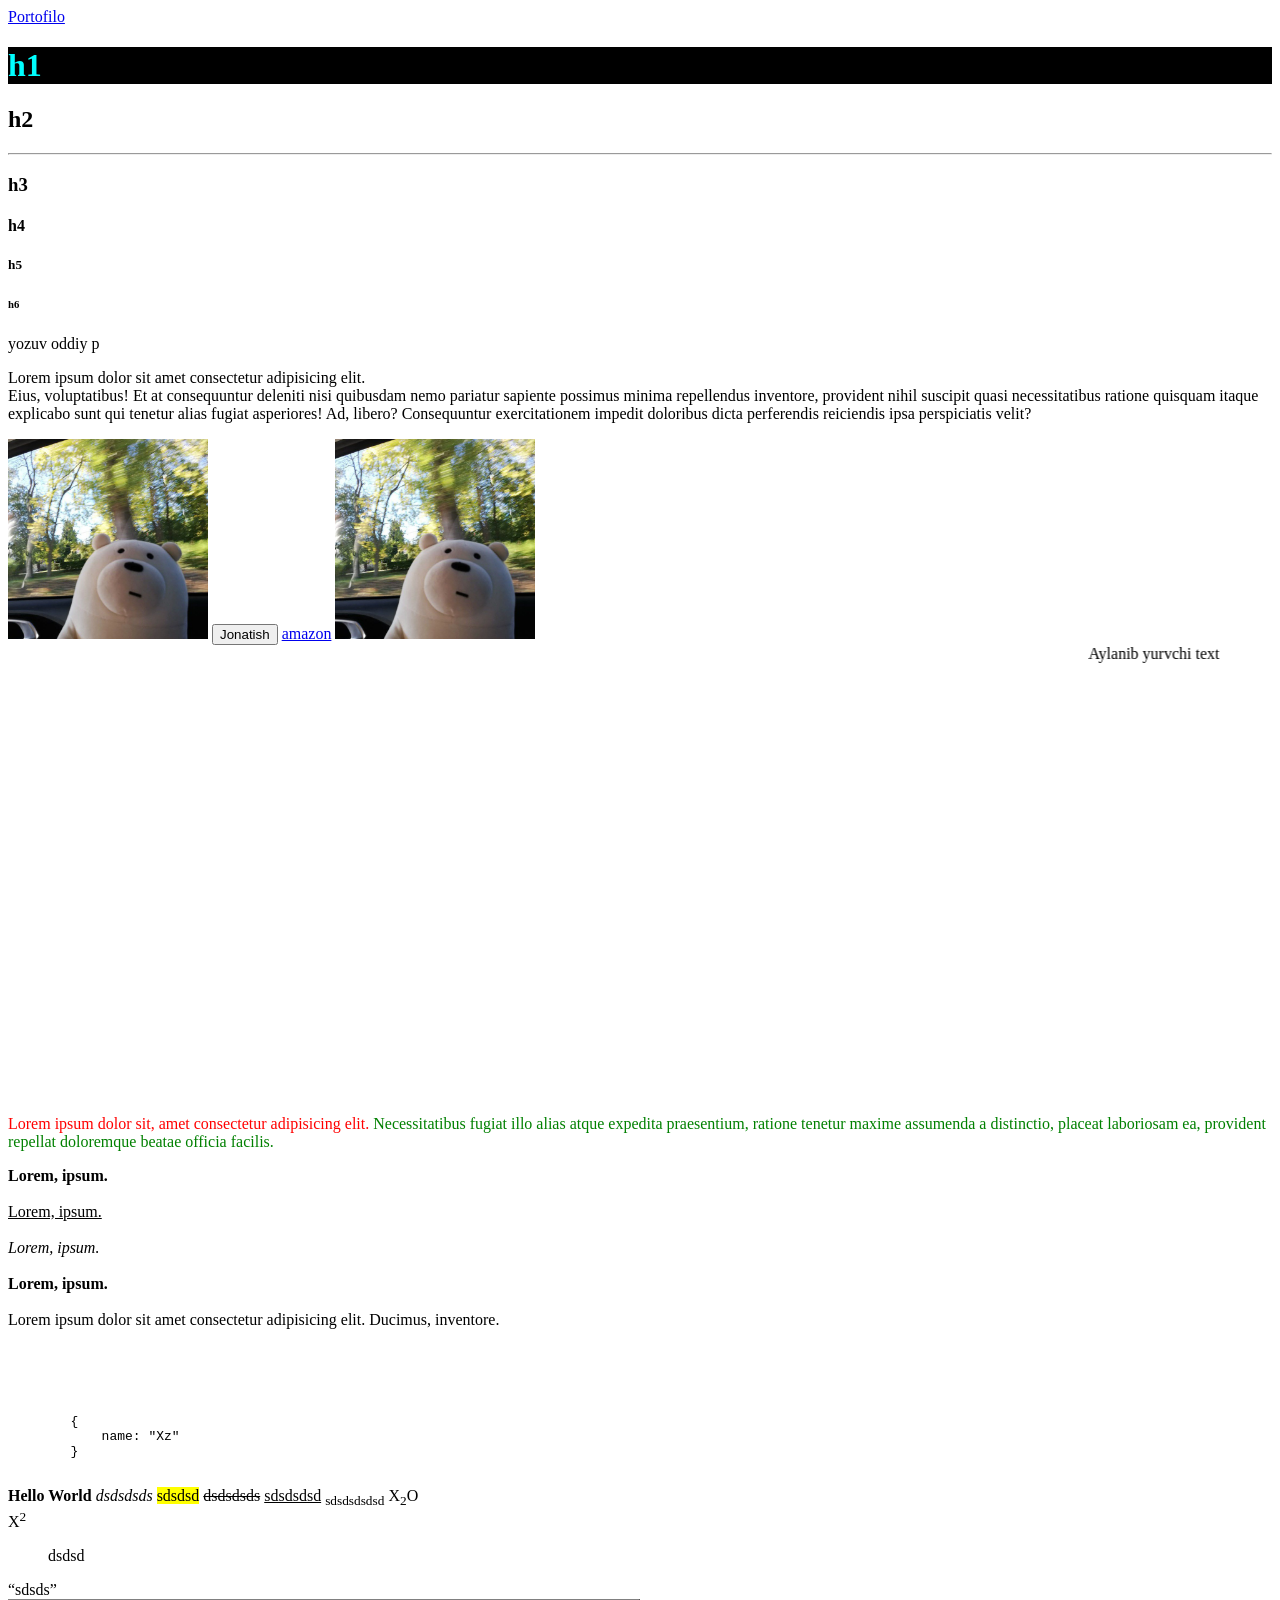
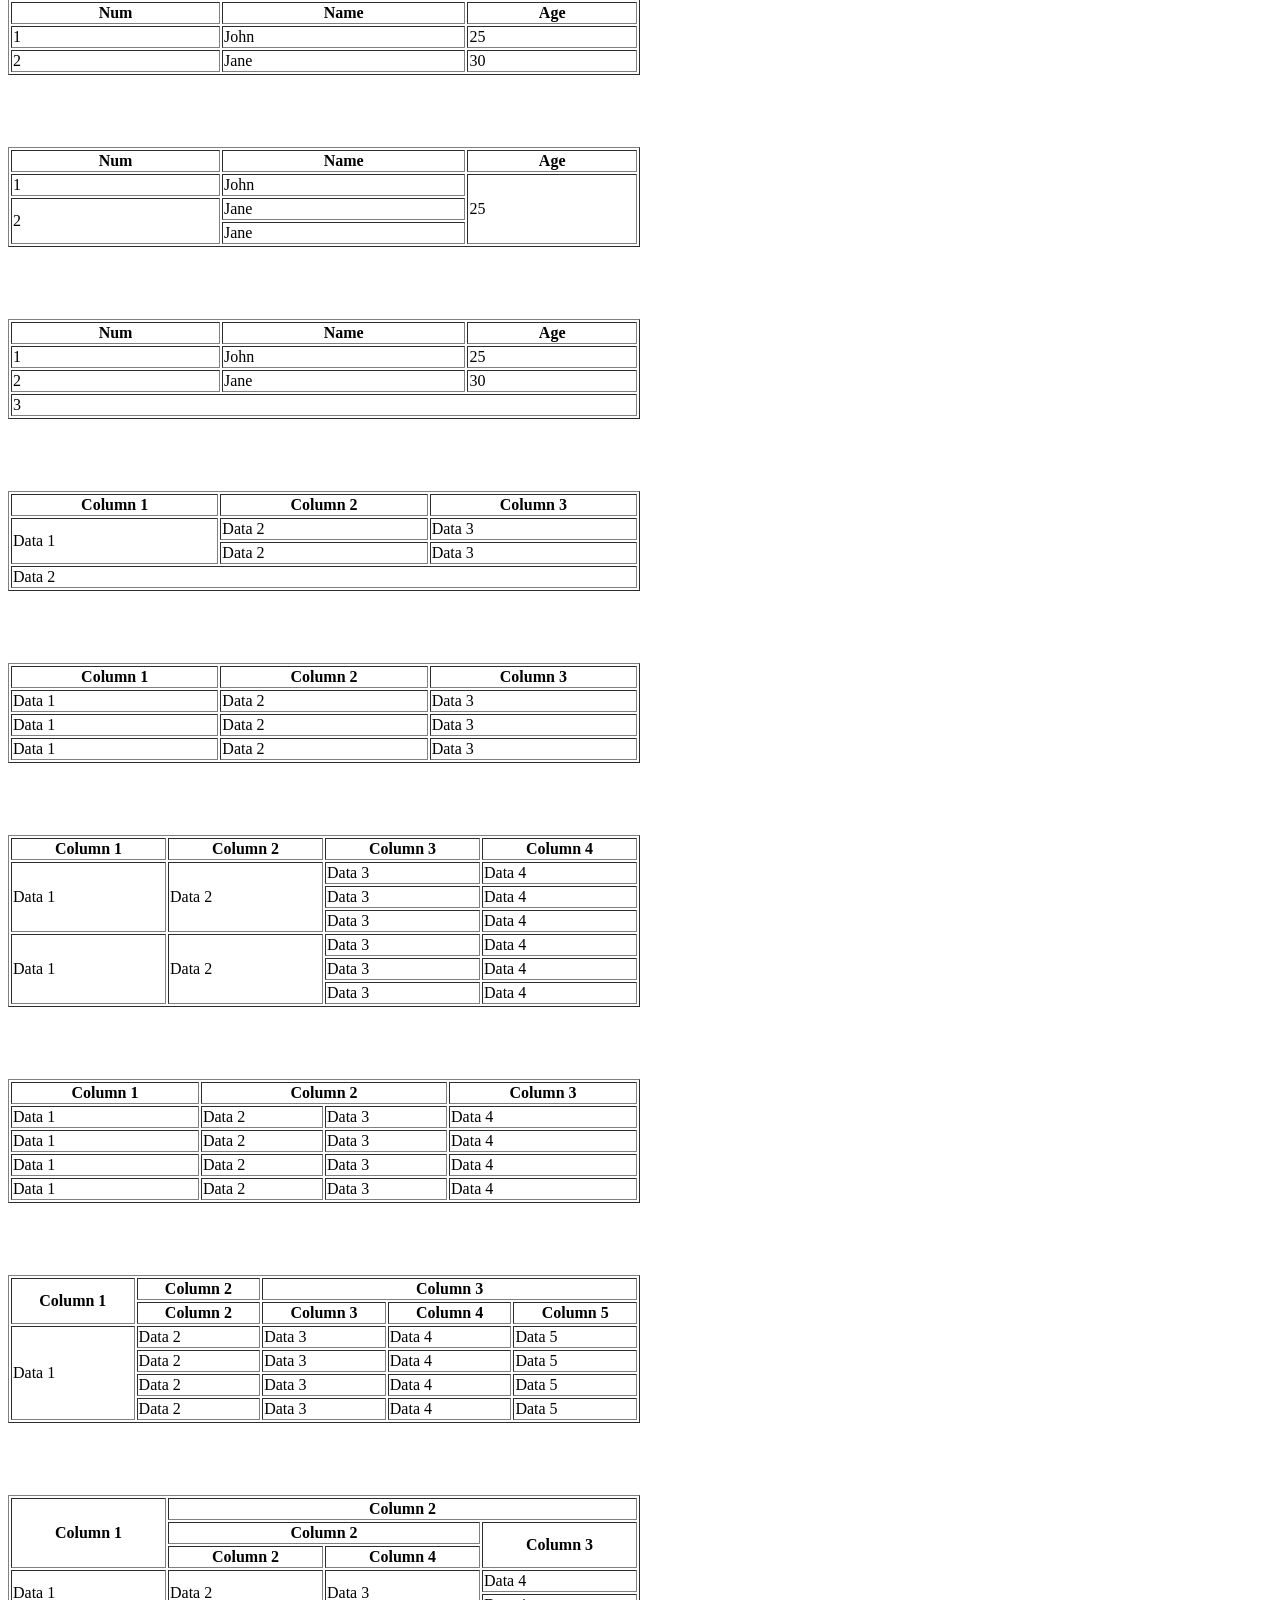
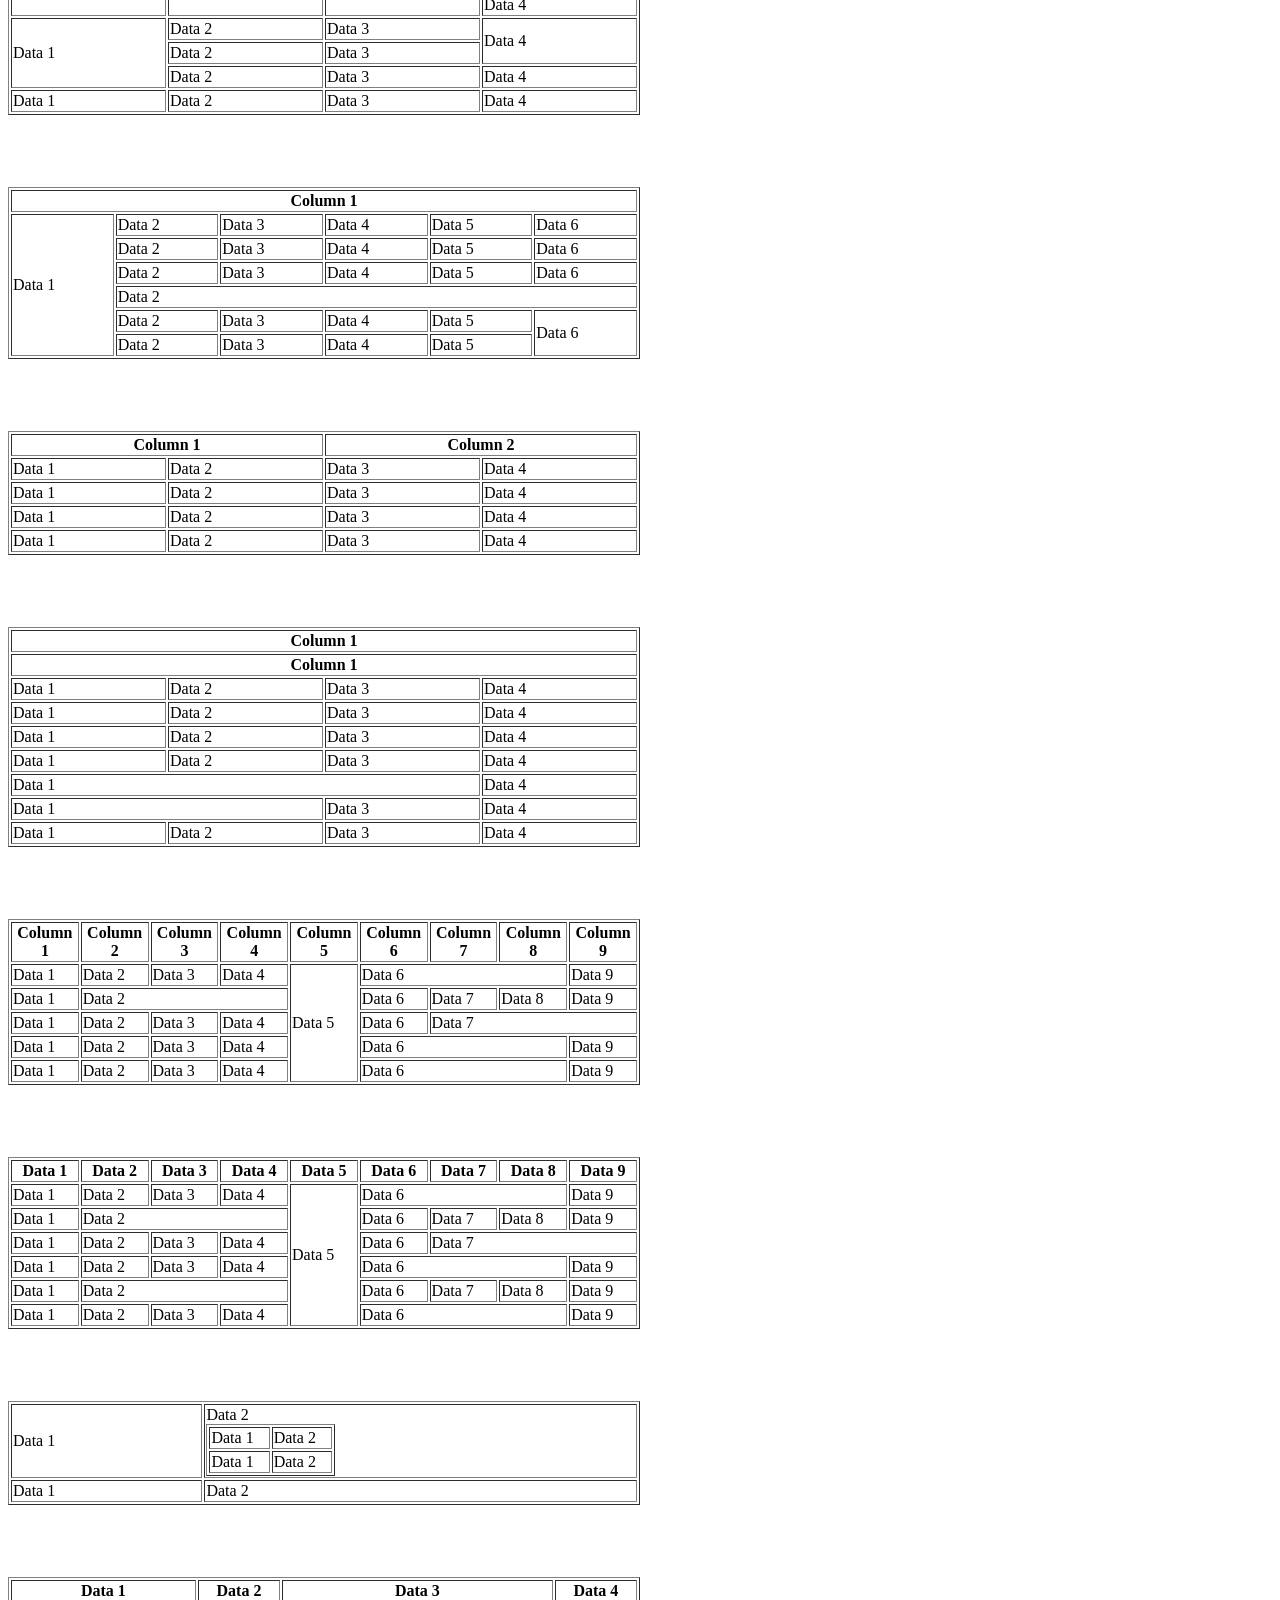
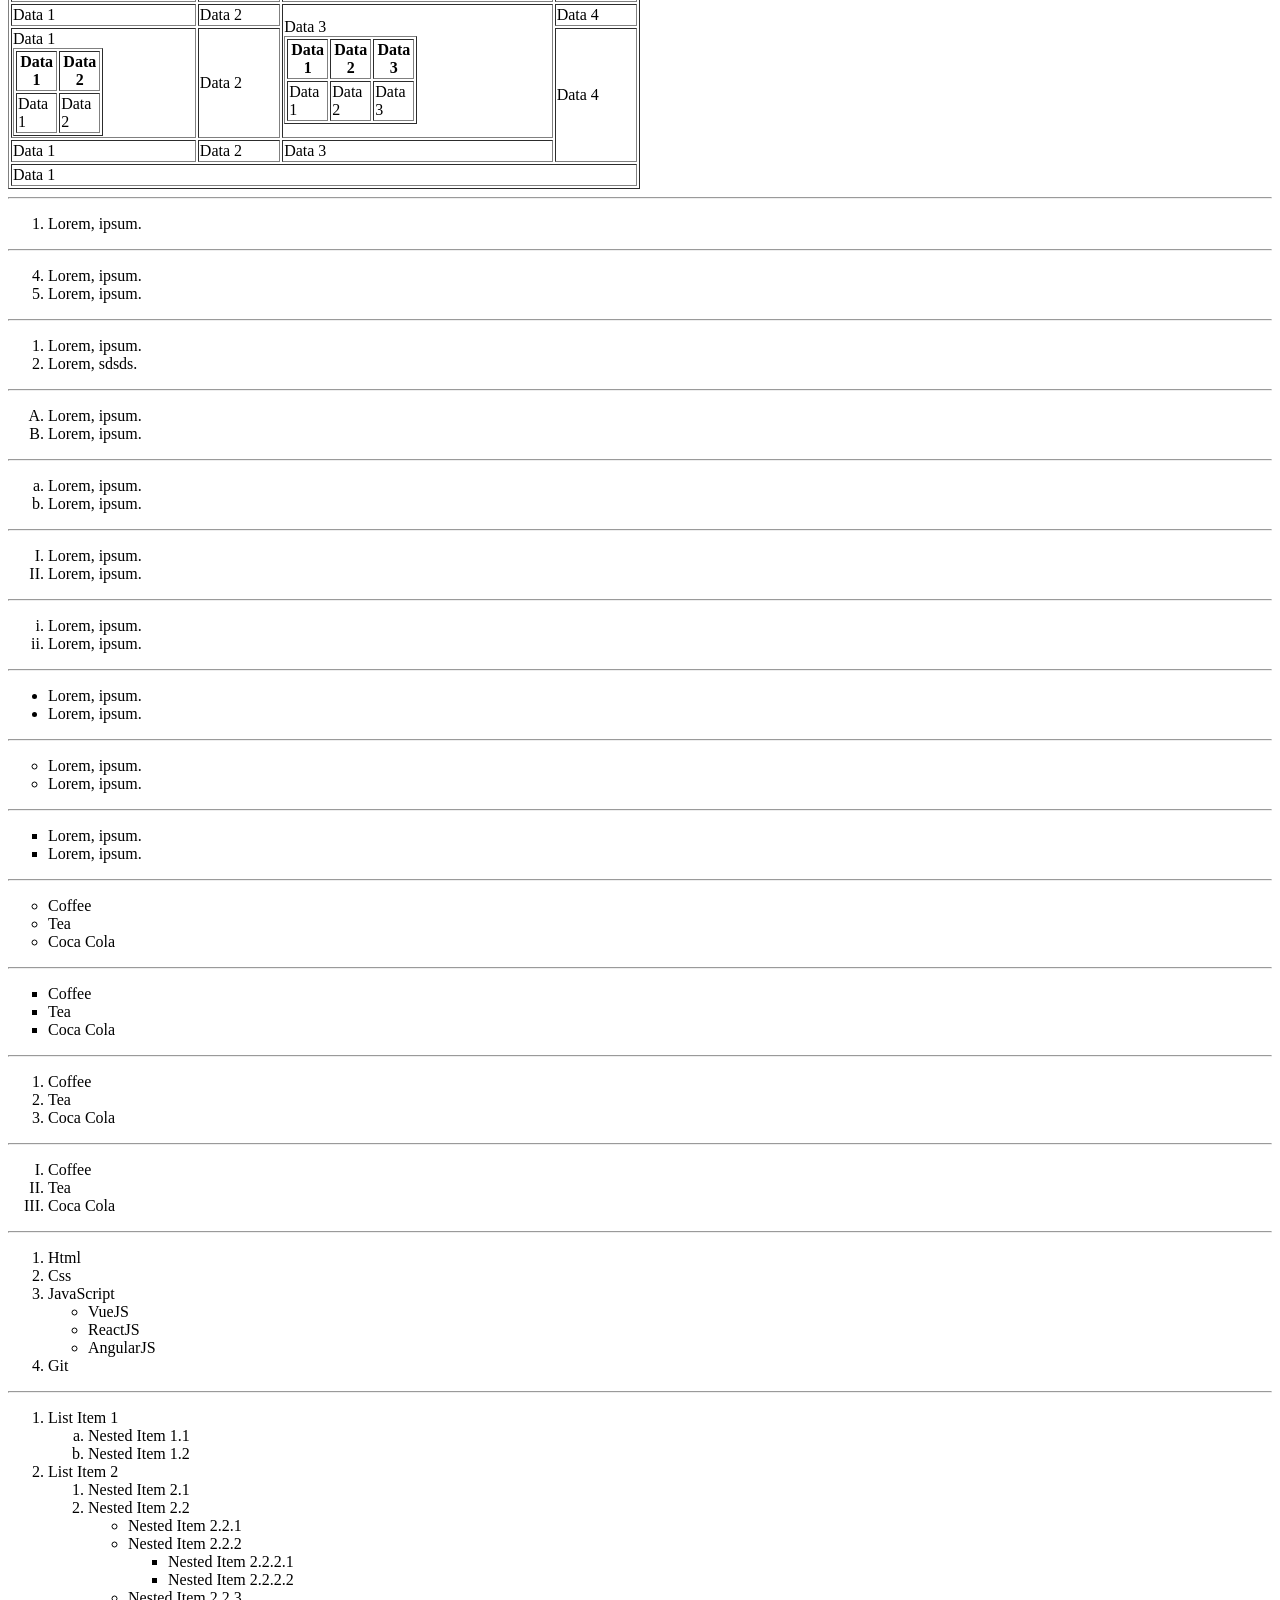
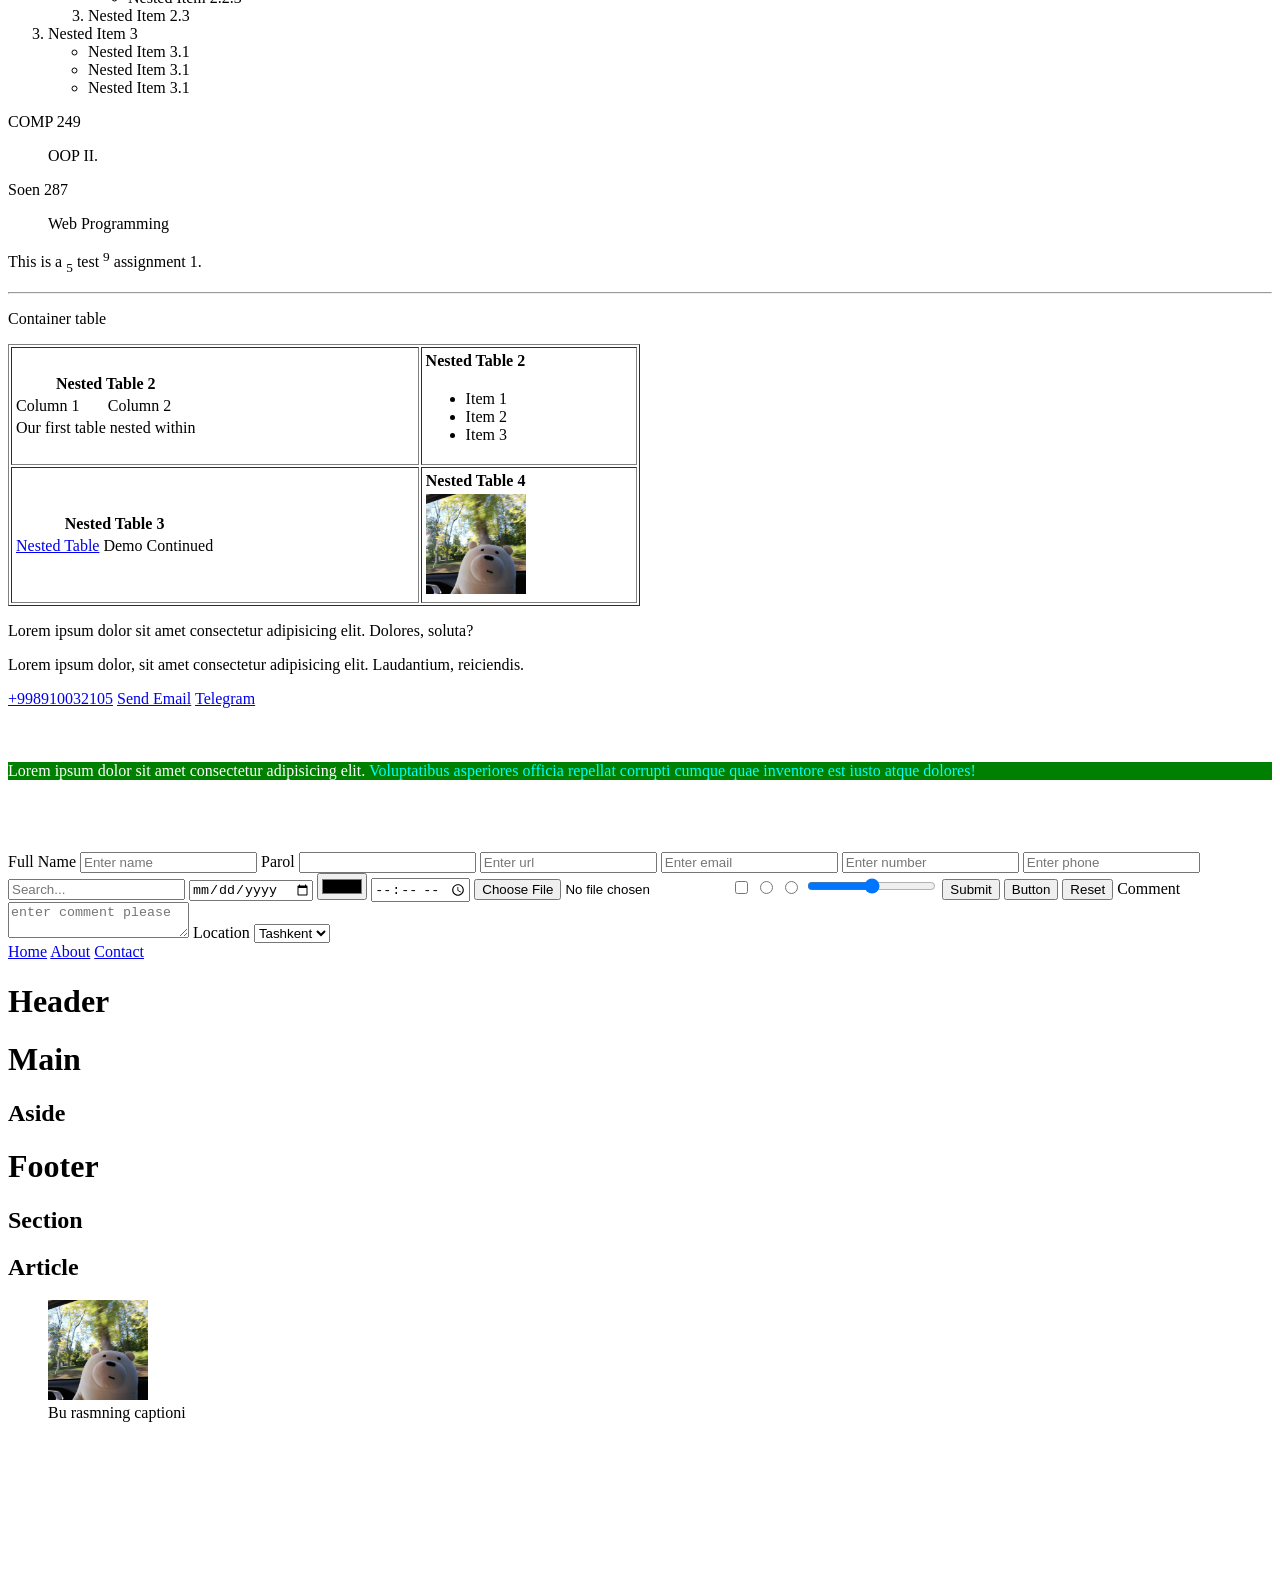
<file: G23/index.html>
<!DOCTYPE html>
<html lang="en">

<head>
    <meta charset="UTF-8">
    <meta name="viewport" content="width=device-width, initial-scale=1.0">
    <title>Xz</title> <!-- Sayt nomi -->
</head>

<body>

    <a href="portofilo.html">Portofilo</a>
    <h1 style="color: aqua; background:black;">h1</h1> <!-- style (stil)-->
    <!--Sarlavha (katta yozuv :1 eng kattasi h6 eng kichigi : h1 proektlarda bitta bolishi kerak, qogani xolagancha)-->
    <h2>h2</h2>
    <hr> <!--Chiziq tortib beradi-->
    <h3>h3</h3>
    <h4>h4</h4>
    <h5>h5</h5>
    <h6>h6</h6>

    <p>yozuv oddiy p</p> <!--Oddiy yozuv : shift+alt+f  sartirofka qiberadi matnni-->
    <p>Lorem ipsum dolor sit amet consectetur adipisicing elit.<br><!-- Break (bitta pastga tashavoradi)--> Eius,
        voluptatibus! Et at consequuntur deleniti nisi
        quibusdam nemo pariatur sapiente possimus minima repellendus inventore, provident nihil suscipit quasi
        necessitatibus ratione quisquam itaque explicabo sunt qui tenetur alias fugiat asperiores! Ad, libero?
        Consequuntur exercitationem impedit doloribus dicta perferendis reiciendis ipsa perspiciatis velit?</p>

    <img src="image/photo_2026-01-27_13-45-36.jpg" , alt="ayiqcha" ,width="200" , height="200">
    <!--Image ni copy qilib image ni ustiga faqat ctrl+v qilinsa boldi (alt: agar rasm kemey qosa birnima tekst chiqadi)-->
    <button>Jonatish</button>
    <!-- Image bilan button inline (Inlini ozini uzunligi boyicha joy egallaydi) : block (butun bir joyni egallaydi)-->
    <a href="https://www.amazon.com/" , target="_blank">amazon</a>
    <!--Link (target : yangi vkladkadan ochvoradi)-->

    <a href="image/photo_2026-01-27_13-45-36.jpg" , target="_blank">
        <!-- Rasmni ustiga bossa rasm yangi joydan ochiladi (yengi vkladkadan)-->
        <img src="image/photo_2026-01-27_13-45-36.jpg" alt="ayiqcha" ,width="200" , height="200">
    </a>

    <marquee behavior="" direction="">Aylanib yurvchi text</marquee> <!--Suzib yuruvchi text-->

    <br> <!-- Break (bitta pastga tashavoradi)-->
    <br>
    <br>
    <br>
    <br>
    <br>
    <br>
    <br>
    <br>
    <br>
    <br>
    <br>
    <br>
    <br>
    <br>
    <br>
    <br>
    <br>
    <br>
    <br>
    <br>
    <br>
    <br>
    <br>
    <br>
    <p>
        <span style="color: red;">Lorem ipsum dolor sit, amet consectetur adipisicing elit.</span><span
            style="color: green;"> Necessitatibus fugiat illo alias atque expedita
            praesentium, ratione tenetur maxime assumenda a distinctio, placeat laboriosam ea, provident repellat
            doloremque
            beatae officia facilis.</span>
        <!--Span shu matnni ikkiga bolib oladi va ukarga ubu narsa qilsa boladi (aline)-->
    </p>
    <b>Lorem, ipsum.</b> <!-- bold -->
    <br><br>
    <u>Lorem, ipsum.</u> <!-- tegiga chizib qoyadi-->
    <br><br>
    <i>Lorem, ipsum.</i> <!-- qiyshaytirib qoyadi-->
    <br><br>
    <strong>Lorem, ipsum.</strong> <!-- bold faqat qidiruv uchun yoziladi-->
    <br><br>
    <div>Lorem ipsum dolor sit amet consectetur adipisicing elit. Ducimus, inventore.</div>
    <!--Box quti (ekranni 100% egallaydi)-->
    <!-- inline da heigh width yoq , inline blockda bor, block  -->
    <br>
    <br>
    <br>
    <br>

    <!-- pre agar js code yozilgan bosa xuddi usha korinishda jiqarib qoyadi brkitda yozilgan bosa brikitda h1 da bosa h1 da -->
    <pre>
        {
            name: "Xz"
        }
    </pre>

    <strong>Hello World</strong> <!--qidiruv tizimi uchun kerak-->

    <em>dsdsdsds</em> <!--qiyshaytirib qoyadi-->

    <mark>sdsdsd</mark> <!--matnni belgilab qoyadi (rang berib)-->

    <del>dsdsdsds</del> <!--matnni ustiga chizib qoyadi (o'chirilgan matn)-->

    <ins>sdsdsdsd</ins> <!--matnni tagiga chizib qoyadi (qo'shilgan matn)-->

    <sub>sdsdsdsdsd</sub> <!--matnni kichik qilib qoyadi (subscript)-->

    X<sub>2</sub>O <!--matnni kichik qilib qoyadi (subscript : tegidegi kichkintoy)-->
    <br>
    X<sup>2</sup> <!--matnni kichik qilib qoyadi (Kvadrat : Daraja)-->

    <blockquote>dsdsd</blockquote>
    <!--matnni ichkariga surib qoyadi yonidan va boshidan, joy oshatb qoyadi sarlavha(ixtiyoriy matn)-->

    <q>sdsds</q> <!--kavichkaga ob qoyadi-->

    <br>

    <table border="1" , style="width: 50%;">
        <!--border:1 (chizgisi boldiradi) , style (stili) width : 50% (50% ekranni oladi)-->
        <thead> <!--thead (table head)-->
            <tr> <!--tr (table row)-->
                <th>Num</th> <!--th (table head column)-->
                <th>Name</th>
                <th>Age</th>
            </tr>
        </thead>
        <tbody> <!--tbody (table body)-->
            <tr> <!--tr (table row)-->
                <td>1</td> <!--td (table data)-->
                <td>John</td>
                <td>25</td>
            </tr>
            <tr>
                <td>2</td>
                <td>Jane</td>
                <td>30</td>
            </tr>
        </tbody>
    </table>



    <br>
    <br>
    <br>
    <br>

    <table border="1" , style="width: 50%;">
        <!--border:1 (chizgisi boldiradi) , style (stili) width : 50% (50% ekranni oladi)-->
        <thead> <!--thead (table head)-->
            <tr> <!--tr (table row)-->
                <th>Num</th> <!--th (table head column)-->
                <th>Name</th>
                <th>Age</th>
            </tr>
        </thead>
        <tbody> <!--tbody (table body)-->
            <tr> <!--tr (table row)-->
                <td>1</td> <!--td (table data)-->
                <td>John</td>
                <td rowspan="3">25</td>
            </tr>
            <tr>
                <td rowspan="2">2</td>
                <!--rowspan (qatorni birlashtiradi : tepadan boshlanganlari, name larni yoki age : shulani nechi qator birlashtirish kerakligini korsatadi) agar birlashtirilsa nechta birlashtirilganiga qarab turib pastdagi data lar ochiriladi!-->
                <td>Jane</td>
                <!-- <td>30</td> -->
            </tr>
            <tr>
                <!-- <td>2</td> -->
                <td>Jane</td>
                <!-- <td>30</td> -->
            </tr>
        </tbody>
    </table>
    <br>
    <br>
    <br>
    <br>

    <table border="1" , style="width: 50%;">
        <!--border:1 (chizgisi boldiradi) , style (stili) width : 50% (50% ekranni oladi)-->
        <thead> <!--thead (table head)-->
            <tr> <!--tr (table row)-->
                <th>Num</th> <!--th (table head column)-->
                <th>Name</th>
                <th>Age</th>
            </tr>
        </thead>
        <tbody> <!--tbody (table body)-->
            <tr> <!--tr (table row)-->
                <td>1</td> <!--td (table data)-->
                <td>John</td>
                <td>25</td>
            </tr>
            <tr>
                <td>2</td>
                <td>Jane</td>
                <td>30</td>
            </tr>
            <tr>
                <td colspan="3">3</td>
                <!-- colspan uzunasiga joy egalledi va ushettagi barcha table datalarni ochirish kere-->
                <!-- <td>Bob</td> -->
                <!-- <td>35</td> -->
            </tr>
        </tbody>
    </table>

    <br>
    <br>
    <br>
    <br>
    <table border="1" , style="width: 50%;">
        <thead>
            <tr>
                <th>Column 1</th>
                <th>Column 2</th>
                <th>Column 3</th>
            </tr>
        </thead>
        <tbody>
            <tr>
                <td rowspan="2">Data 1</td>
                <td>Data 2</td>
                <td>Data 3</td>
            </tr>
            <tr>
                <!-- <td>Data 1</td> -->
                <td>Data 2</td>
                <td>Data 3</td>
            </tr>
            <tr>
                <!-- <td>Data 1</td> -->
                <td colspan="3">Data 2</td>
                <!-- <td>Data 3</td> -->
            </tr>
        </tbody>
    </table>


    <br>
    <br>
    <br>
    <br>
    <table border="1" , style="width: 50%;">
        <thead>
            <tr>
                <th>Column 1</th>
                <th>Column 2</th>
                <th>Column 3</th>
            </tr>
        </thead>
        <tbody>
            <tr>
                <td>Data 1</td>
                <td>Data 2</td>
                <td>Data 3</td>
            </tr>
            <tr>
                <td>Data 1</td>
                <td>Data 2</td>
                <td>Data 3</td>
            </tr>
            <tr>
                <td>Data 1</td>
                <td>Data 2</td>
                <td>Data 3</td>
            </tr>
        </tbody>
    </table>

    <br>
    <br>
    <br>
    <br>
    <table border="1" , style="width: 50%;">
        <thead>
            <tr>
                <th>Column 1</th>
                <th>Column 2</th>
                <th>Column 3</th>
                <th>Column 4</th>
            </tr>
        </thead>
        <tbody>
            <tr>
                <td rowspan="3">Data 1</td>
                <td rowspan="3">Data 2</td>
                <td>Data 3</td>
                <td>Data 4</td>
            </tr>
            <tr>
                <!-- <td>Data 1</td> -->
                <!-- <td>Data 2</td> -->
                <td>Data 3</td>
                <td>Data 4</td>
            </tr>
            <tr>
                <!-- <td>Data 1</td> -->
                <!-- <td>Data 2</td> -->
                <td>Data 3</td>
                <td>Data 4</td>
            </tr>
            <tr>
                <td rowspan="3">Data 1</td>
                <td rowspan="3">Data 2</td>
                <td>Data 3</td>
                <td>Data 4</td>
            </tr>
            <tr>
                <!-- <td>Data 1</td> -->
                <!-- <td>Data 2</td> -->
                <td>Data 3</td>
                <td>Data 4</td>
            </tr>
            <tr>
                <!-- <td>Data 1</td> -->
                <!-- <td>Data 2</td> -->
                <td>Data 3</td>
                <td>Data 4</td>
            </tr>
        </tbody>
    </table>

    <br>
    <br>
    <br>
    <br>
    <table border="1" , style="width: 50%;">
        <thead>
            <tr>
                <th rowspan="2">Column 1</th>
                <th colspan="2">Column 2</th>
                <th>Column 3</th>
            </tr>
        </thead>
        <tbody>
            <tr>
                <td>Data 1</td>
                <td>Data 2</td>
                <td>Data 3</td>
                <td>Data 4</td>
            </tr>
            <tr>
                <td>Data 1</td>
                <td>Data 2</td>
                <td>Data 3</td>
                <td>Data 4</td>
            </tr>
            <tr>
                <td>Data 1</td>
                <td>Data 2</td>
                <td>Data 3</td>
                <td>Data 4</td>
            </tr>
            <tr>
                <td>Data 1</td>
                <td>Data 2</td>
                <td>Data 3</td>
                <td>Data 4</td>
            </tr>
        </tbody>
    </table>

    <br>
    <br>
    <br>
    <br>
    <table border="1" , style="width: 50%;">
        <thead>
            <tr>
                <th rowspan="2">Column 1</th>
                <th>Column 2</th>
                <th colspan="3">Column 3</th>
            </tr>
            <tr>
                <!-- <th>Column 1</th> -->
                <th>Column 2</th>
                <th>Column 3</th>
                <th>Column 4</th>
                <th>Column 5</th>
            </tr>
        </thead>
        <tbody>
            <tr>
                <td rowspan="4">Data 1</td>
                <td>Data 2</td>
                <td>Data 3</td>
                <td>Data 4</td>
                <td>Data 5</td>
            </tr>
            <tr>
                <!-- <td>Data 1</td> -->
                <td>Data 2</td>
                <td>Data 3</td>
                <td>Data 4</td>
                <td>Data 5</td>
            </tr>
            <tr>
                <!-- <td>Data 1</td> -->
                <td>Data 2</td>
                <td>Data 3</td>
                <td>Data 4</td>
                <td>Data 5</td>
            </tr>
            <tr>
                <!-- <td>Data 1</td> -->
                <td>Data 2</td>
                <td>Data 3</td>
                <td>Data 4</td>
                <td>Data 5</td>
            </tr>
        </tbody>
    </table>

    <br>
    <br>
    <br>
    <br>
    <table border="1" , style="width: 50%;">
        <thead>
            <tr>
                <th rowspan="3">Column 1</th>
                <th colspan="3">Column 2</th>
            </tr>
            <tr>
                <!-- <th>Column 1</th> -->
                <th colspan="2">Column 2</th>
                <th rowspan="2">Column 3</th>
            </tr>
            <tr>
                <!-- <th>Column 1</th> -->
                <th>Column 2</th>
                <th>Column 4</th>
            </tr>
        </thead>
        <tbody>
            <tr>
                <td rowspan="2">Data 1</td>
                <td rowspan="2">Data 2</td>
                <td rowspan="2">Data 3</td>
                <td>Data 4</td>
            </tr>
            <tr>
                <!-- <td>Data 1</td> -->
                <!-- <td>Data 2</td> -->
                <!-- <td>Data 3</td> -->
                <td>Data 4</td>
            </tr>
            <tr>
                <td rowspan="3">Data 1</td>
                <td>Data 2</td>
                <td>Data 3</td>
                <td rowspan="2">Data 4</td>
            </tr>
            <tr>
                <!-- <td>Data 1</td> -->
                <td>Data 2</td>
                <td>Data 3</td>
                <!-- <td>Data 4</td> -->
            </tr>
            <tr>
                <!-- <td>Data 1</td> -->
                <td>Data 2</td>
                <td>Data 3</td>
                <td>Data 4</td>
            </tr>
            <tr>
                <td>Data 1</td>
                <td>Data 2</td>
                <td>Data 3</td>
                <td>Data 4</td>
            </tr>
        </tbody>
    </table>

    <br>
    <br>
    <br>
    <br>
    <table border="1" , style="width: 50%;">
        <thead>
            <tr>
                <th colspan="6">Column 1</th>
                <!-- <th>Column 2</th> -->
                <!-- <th>Column 3</th> -->
                <!-- <th>Column 4</th> -->
                <!-- <th>Column 5</th> -->
                <!-- <th>Column 6</th> -->
            </tr>
        </thead>
        <tbody>
            <tr>
                <td rowspan="6">Data 1</td>
                <td>Data 2</td>
                <td>Data 3</td>
                <td>Data 4</td>
                <td>Data 5</td>
                <td>Data 6</td>
            </tr>
            <tr>
                <!-- <td>Data 1</td> -->
                <td>Data 2</td>
                <td>Data 3</td>
                <td>Data 4</td>
                <td>Data 5</td>
                <td>Data 6</td>
            </tr>
            <tr>
                <!-- <td>Data 1</td> -->
                <td>Data 2</td>
                <td>Data 3</td>
                <td>Data 4</td>
                <td>Data 5</td>
                <td>Data 6</td>
            </tr>
            <tr>
                <!-- <td>Data 1</td> -->
                <td colspan="5">Data 2</td>
                <!-- <td>Data 3</td> -->
                <!-- <td>Data 4</td> -->
                <!-- <td>Data 5</td> -->
                <!-- <td>Data 6</td> -->
            </tr>
            <tr>
                <!-- <td>Data 1</td> -->
                <td>Data 2</td>
                <td>Data 3</td>
                <td>Data 4</td>
                <td>Data 5</td>
                <td rowspan="2">Data 6</td>
            </tr>
            <tr>
                <!-- <td>Data 1</td> -->
                <td>Data 2</td>
                <td>Data 3</td>
                <td>Data 4</td>
                <td>Data 5</td>
                <!-- <td>Data 6</td> -->
            </tr>
        </tbody>
    </table>

    <br>
    <br>
    <br>
    <br>
    <table border="1" , style="width: 50%;">
        <thead>
            <tr>
                <th colspan="2">Column 1</th>
                <th colspan="2">Column 2</th>
            </tr>
        </thead>
        <tbody>
            <tr>
                <td>Data 1</td>
                <td>Data 2</td>
                <td>Data 3</td>
                <td>Data 4</td>
            </tr>
            <tr>
                <td>Data 1</td>
                <td>Data 2</td>
                <td>Data 3</td>
                <td>Data 4</td>
            </tr>
            <tr>
                <td>Data 1</td>
                <td>Data 2</td>
                <td>Data 3</td>
                <td>Data 4</td>
            </tr>
            <tr>
                <td>Data 1</td>
                <td>Data 2</td>
                <td>Data 3</td>
                <td>Data 4</td>
            </tr>
        </tbody>
    </table>

    <br>
    <br>
    <br>
    <br>
    <table border="1" , style="width: 50%;">
        <thead>
            <tr>
                <th colspan="4">Column 1</th>
            </tr>
            <tr>
                <th colspan="4">Column 1</th>
            </tr>
        </thead>
        <tbody>
            <tr>
                <td>Data 1</td>
                <td>Data 2</td>
                <td>Data 3</td>
                <td>Data 4</td>
            </tr>
            <tr>
                <td>Data 1</td>
                <td>Data 2</td>
                <td>Data 3</td>
                <td>Data 4</td>
            </tr>
            <tr>
                <td>Data 1</td>
                <td>Data 2</td>
                <td>Data 3</td>
                <td>Data 4</td>
            </tr>
            <tr>
                <td>Data 1</td>
                <td>Data 2</td>
                <td>Data 3</td>
                <td>Data 4</td>
            </tr>
            <tr>
                <td colspan="3">Data 1</td>
                <td>Data 4</td>
            </tr>
            <tr>
                <td colspan="2">Data 1</td>
                <td>Data 3</td>
                <td>Data 4</td>
            </tr>
            <tr>
                <td>Data 1</td>
                <td>Data 2</td>
                <td>Data 3</td>
                <td>Data 4</td>
            </tr>
        </tbody>
    </table>

    <br>
    <br>
    <br>
    <br>
    <table border="1" , style="width: 50%;">
        <thead>
            <tr>
                <th>Column 1</th>
                <th>Column 2</th>
                <th>Column 3</th>
                <th>Column 4</th>
                <th>Column 5</th>
                <th>Column 6</th>
                <th>Column 7</th>
                <th>Column 8</th>
                <th>Column 9</th>
            </tr>
        </thead>
        <tbody>
            <tr>
                <td>Data 1</td>
                <td>Data 2</td>
                <td>Data 3</td>
                <td>Data 4</td>
                <td rowspan="5">Data 5</td>
                <td colspan="3">Data 6</td>
                <td>Data 9</td>
            </tr>
            <tr>
                <td>Data 1</td>
                <td colspan="3">Data 2</td>
                <td>Data 6</td>
                <td>Data 7</td>
                <td>Data 8</td>
                <td>Data 9</td>
            </tr>
            <tr>
                <td>Data 1</td>
                <td>Data 2</td>
                <td>Data 3</td>
                <td>Data 4</td>
                <td>Data 6</td>
                <td colspan="3">Data 7</td>
            </tr>
            <tr>
                <td>Data 1</td>
                <td>Data 2</td>
                <td>Data 3</td>
                <td>Data 4</td>
                <td colspan="3">Data 6</td>
                <td>Data 9</td>
            </tr>
            <tr>
                <td>Data 1</td>
                <td>Data 2</td>
                <td>Data 3</td>
                <td>Data 4</td>
                <td colspan="3">Data 6</td>
                <td>Data 9</td>
            </tr>
        </tbody>
    </table>


    <br>
    <br>
    <br>
    <br>

    <table border="1" , style="width: 50%;">
        <thead>
            <tr>
                <th>Data 1</th>
                <th>Data 2</th>
                <th>Data 3</th>
                <th>Data 4</th>
                <th>Data 5</th>
                <th>Data 6</th>
                <th>Data 7</th>
                <th>Data 8</th>
                <th>Data 9</th>
            </tr>
        </thead>
        <tbody>
            <tr>
                <td>Data 1</td>
                <td>Data 2</td>
                <td>Data 3</td>
                <td>Data 4</td>
                <td rowspan="9">Data 5</td>
                <td colspan="3">Data 6</td>
                <!-- <td>Data 7</td> -->
                <!-- <td>Data 8</td> -->
                <td>Data 9</td>
            </tr>
            <tr>
                <td>Data 1</td>
                <td colspan="3">Data 2</td>
                <!-- <td>Data 3</td> -->
                <!-- <td>Data 4</td> -->
                <!-- <td>Data 5</td> -->
                <td>Data 6</td>
                <td>Data 7</td>
                <td>Data 8</td>
                <td>Data 9</td>
            </tr>
            <tr>
                <td>Data 1</td>
                <td>Data 2</td>
                <td>Data 3</td>
                <td>Data 4</td>
                <!-- <td>Data 5</td> -->
                <td>Data 6</td>
                <td colspan="3">Data 7</td>
            </tr> <!--Uzunasiga bitta tr-->
            <tr>
                <td>Data 1</td>
                <td>Data 2</td>
                <td>Data 3</td>
                <td>Data 4</td>
                <!-- <td>Data 5</td> -->
                <td colspan="3">Data 6</td>
                <td>Data 9</td>
            </tr>
            <tr>
                <td>Data 1</td>
                <td colspan="3">Data 2</td>
                <!-- <td>Data 5</td> -->
                <td>Data 6</td>
                <td>Data 7</td>
                <td>Data 8</td>
                <td>Data 9</td>
            </tr>
            <tr>
                <td>Data 1</td>
                <td>Data 2</td>
                <td>Data 3</td>
                <td>Data 4</td>
                <!-- <td>Data 5</td> -->
                <td colspan="3">Data 6</td>
                <td>Data 9</td>
            </tr>
        </tbody>
    </table>

    <br>
    <br>
    <br>
    <br>
    <table border="1" style="width: 50%;">
        <tbody>
            <tr>
                <td>Data 1</td>
                <td>Data 2
                    <Table border="1" , width="30%">

                        <tr>
                            <td>Data 1</td>
                            <td>Data 2</td>
                        </tr>
                        <tr>
                            <td>Data 1</td>
                            <td>Data 2</td>
                        </tr>
                    </Table>
                    <!-- Table ichiga table qoshilsa kak list bop qoladi : list name va nomi : list a = [a,v,d]-->
                </td>
            </tr>
            <tr>
                <td>Data 1</td>
                <td>Data 2</td>
            </tr>
        </tbody>
    </table>
    <br>
    <br>
    <br>
    <br>
    <table border="1" style="width: 50%;">
        <thead>
            <tr>
                <th>Data 1</th>
                <th>Data 2</th>
                <th>Data 3</th>
                <th>Data 4</th>
            </tr>
        </thead>
        <tbody>
            <tr>
                <td>Data 1</td>
                <td>Data 2</td>
                <td rowspan="2">Data 3
                    <table border="1" , style="width: 50%;">
                        <tr>
                            <th>Data 1</th>
                            <th>Data 2</th>
                            <th>Data 3</th>
                        </tr>
                        <tr>
                            <td>Data 1</td>
                            <td>Data 2</td>
                            <td>Data 3</td>
                        </tr>
                    </table>
                </td>
                <td>Data 4</td>
            </tr>
            <tr>
                <td>Data 1
                    <table border="1" style="width: 50%;">
                        <tr>
                            <th>Data 1</th>
                            <th>Data 2</th>
                        </tr>
                        <tr>
                            <td>Data 1</td>
                            <td>Data 2</td>
                        </tr>
                    </table>
                </td>
                <td>Data 2</td>
                <td rowspan="2">Data 4</td>
            </tr>
            <tr>
                <td>Data 1</td>
                <td>Data 2</td>
                <td>Data 3</td>
            </tr>
            <tr>
                <td colspan="4">Data 1</td>
            </tr>
        </tbody>
    </table>

    <hr> <!--Chiziq tortib beradi-->
    <ol>
        <li>Lorem, ipsum.</li> <!-- List item-->
    </ol> <!-- ordered list-->
    <hr>
    <ol start="4">
        <li>Lorem, ipsum.</li>
        <li>Lorem, ipsum.</li>
    </ol> <!-- shu raqamdan boshlanadi-->

    <hr>
    <ol start="b"> <!-- agar startga raqam bermasa barbir 1 2 3 dan boshlidi-->
        <li>Lorem, ipsum.</li>
        <li>Lorem, sdsds.</li>
    </ol>
    <hr>
    <ol type="A"> <!-- Katta xarfli alfavetdan boshlidi-->
        <li>Lorem, ipsum.</li>
        <li>Lorem, ipsum.</li>
    </ol>

    <hr>
    <ol type="a"> <!-- kichik xarfli alfavetdan boshlidi-->
        <li>Lorem, ipsum.</li>
        <li>Lorem, ipsum.</li>
    </ol>

    <hr>
    <ol type="I"> <!-- Rim raqamidan katta boshlidi-->
        <li>Lorem, ipsum.</li>
        <li>Lorem, ipsum.</li>
    </ol>

    <hr>
    <ol type="i"> <!-- Rim raqamidan kichik boshlidi-->
        <li>Lorem, ipsum.</li>
        <li>Lorem, ipsum.</li>
    </ol>
    <hr>

    <ul><!-- Unordered list (Avtomatom Ichi qora dumalaq)-->
        <li>Lorem, ipsum.</li>
        <li>Lorem, ipsum.</li>
    </ul>
    <hr>

    <ul style="list-style-type: circle;"> <!-- Ichi bosh dumalaq-->
        <li>Lorem, ipsum.</li>
        <li>Lorem, ipsum.</li>
    </ul>

    <hr>

    <ul style="list-style-type: square;"> <!-- Ichi kvadrat-->
        <li>Lorem, ipsum.</li>
        <li>Lorem, ipsum.</li>
    </ul>


    <hr>
    <ul style="list-style-type: circle;">
        <li>Coffee</li>
        <li>Tea</li>
        <li>Coca Cola</li>
    </ul>
    <hr>
    <ul style="list-style-type: square;">
        <li>Coffee</li>
        <li>Tea</li>
        <li>Coca Cola</li>
    </ul>
    <hr>
    <ol>
        <li>Coffee</li>
        <li>Tea</li>
        <li>Coca Cola</li>
    </ol>

    <hr>
    <ol type="I">
        <li>Coffee</li>
        <li>Tea</li>
        <li>Coca Cola</li>
    </ol>
    <hr>
    <ol>
        <li>Html</li>
        <li>Css</li>
        <li>JavaScript
            <ul style="list-style-type: circle;">
                <li>VueJS</li>
                <li>ReactJS</li>
                <li>AngularJS</li>
            </ul>
        </li>
        <li>Git</li>
    </ol>

    <hr>
    <ol>
        <li>List Item 1
            <ol type="a">
                <li>Nested Item 1.1</li>
                <li>Nested Item 1.2</li>
            </ol>
        </li>
        <li>List Item 2
            <ol>
                <li>Nested Item 2.1</li>
                <li>Nested Item 2.2
                    <ul style="list-style-type: circle;">
                        <li>Nested Item 2.2.1</li>
                        <li>Nested Item 2.2.2
                            <ul style="list-style-type: square;">
                                <li>Nested Item 2.2.2.1</li>
                                <li>Nested Item 2.2.2.2</li>
                            </ul>
                        </li>
                        <li>Nested Item 2.2.3</li>
                    </ul>
                </li>
                <li>Nested Item 2.3</li>
            </ol>
        </li>
        <li>Nested Item 3
            <ul>
                <li>Nested Item 3.1</li>
                <li>Nested Item 3.1</li>
                <li>Nested Item 3.1</li>
            </ul>
        </li>
    </ol>
    <p>COMP 249</p>
    <blockquote>OOP II.</blockquote> <!--Abzats-->
    <p>Soen 287</p>
    <blockquote>Web Programming</blockquote>
    <p>This is a <sub>5</sub> test <sup>9</sup> assignment 1.</p>


    <hr>
    <p>Container table</p>
    <table border="1" style="width: 50%;">
        <tbody>
            <tr>
                <td>
                    <table>
                        <thead>
                            <tr>
                                <th colspan="2">Nested Table 2</th>
                            </tr>
                        </thead>
                        <tbody>
                            <tr>
                                <td>Column 1</td>
                                <td>Column 2</td>
                            </tr>
                            <tr>
                                <td colspan="2">Our first table nested within</td>
                            </tr>
                        </tbody>
                    </table>
                </td>
                <td>
                    <table>
                        <thead>
                            <tr>
                                <th> Nested Table 2</th>
                            </tr>
                        </thead>
                        <tbody>
                            <tr>
                                <td>
                                    <ul>
                                        <li>Item 1</li>
                                        <li>Item 2</li>
                                        <li>Item 3</li>
                                    </ul>
                                </td>
                            </tr>
                        </tbody>
                    </table>
                </td>
            </tr>
            <tr>
                <td>
                    <table>
                        <thead>
                            <tr>
                                <th>Nested Table 3</th>
                            </tr>
                        </thead>
                        <tbody>
                            <tr>
                                <td> <a href="https://www.amazon.com" target="_blank"> Nested Table</a> Demo Continued
                                </td>
                            </tr>
                        </tbody>
                    </table>
                </td>
                <td>
                    <table>
                        <thead>
                            <tr>
                                <th>Nested Table 4</th>
                            </tr>
                        </thead>
                        <tbody>
                            <tr>
                                <td><img src="image/photo_2026-01-27_13-45-36.jpg" alt="ayiqcha" width="100"
                                        height="100"></td>
                            </tr>
                        </tbody>
                    </table>
                </td>
            </tr>
        </tbody>
    </table>

    <p id="text">Lorem ipsum dolor sit amet consectetur adipisicing elit. Dolores, soluta?</p> <!-- id faqat unique -->
    <p class="description">Lorem ipsum dolor, sit amet consectetur adipisicing elit. Laudantium, reiciendis.</p>
    <!--class kop bolishi mumkin-->

    <a href="tel:+998910032105">+998910032105</a> <!--qongiroq qilish-->
    <a href="mailto:nasriddinovubaydullo46@gmail.com">Send Email</a> <!--email jo'natish-->
    <a href="https://t.me/Frontend_G23">Telegram</a> <!--Telegram kanaliga o'tish-->
    <br>
    <br>
    <br>
    <br>

    <div style="background-color: green;"> <!-- div block element va u butun ekranni egallaydi kak BOX-->
        <span style="color: white;">Lorem ipsum dolor sit amet consectetur adipisicing elit. </span>
        <span style="color: aqua;">Voluptatibus asperiores officia repellat corrupti
            cumque quae inventore est iusto atque dolores!</span>
        <!-- span inline element va u faqat oziga berilgan malumotni joyini egallaydi   -->
    </div>

    <!--Header , main , nav , footer (Main things)-->
    <!--Section , article , aside (Main malumotlarni yonidagi narsa (reklama) ), figure(Video chiqarishga) (Into main)-->

    <br>
    <br>
    <br>
    <br>
    <form>
        <label for="ism">Full Name</label>
        <input id="ism" name="ism" type="text" placeholder="Enter name" required>
        <!-- name (backend json bln bir xil bolishi kere), placeHolder:padskazka (Enter name)-->
        <label for="parol">Parol</label>
        <input id="parol" name="parol" type="password">
        <input type="url" placeholder="Enter url"> <!-- url kiritish uchun -->
        <input type="email" placeholder="Enter email"> <!-- email kiritish uchun -->
        <input type="number" placeholder="Enter number"> <!-- number kiritish uchun -->
        <input type="phone" placeholder="Enter phone"> <!-- phone kiritish uchun -->
        <input type="search" placeholder="Search..."> <!-- qidirish uchun -->
        <input type="date"> <!-- sana kiritish uchun -->
        <input type="color"> <!-- rang tanlash uchun -->
        <input type="time"> <!-- vaqt kiritish uchun -->
        <input type="file"> <!-- fayl tanlash uchun -->
        <input type="checkbox"> <!-- checkbox -->
        <input type="radio" name="test">
        <input type="radio" name="test">
        <!-- radio button(ikta bir hil name bitta malumotni tanla degan manoda keladi) -->
        <input type="range"> <!-- diapazon -->
        <input type="submit" value="Submit">
        <!-- submit tugmasi (value nomi : button bolsa bosish shart. submitda enterni ozi yetadi)-->
        <input type="button" value="Button">
        <!-- button tugmasi (value nomi : button bolsa bosish shart. submitda enterni ozi yetadi)-->
        <input type="reset" value="Reset"> <!-- reset tugmasi-->
        <label for="comment">Comment</label>
        <textarea name="comment" id="comment" placeholder="enter comment please"></textarea>
        <label for="location">Location</label>
        <select name="location" id="location" aria-sort="other">
            <option>Tashkent</option>
            <option>Anjan</option>
            <option>Xoramz</option>
        </select>



        <nav>
            <a href="#">Home</a>
            <a href="#">About</a>
            <a href="#">Contact</a>
        </nav>

        <header>
            <h1>Header</h1>
        </header>

        <main>
            <h1>Main</h1>
        </main>

        <aside>
            <h1>Aside</h1>
        </aside>

        <footer>
            <h1>Footer</h1>
        </footer>

        <section>
            <h1>Section</h1>
        </section>

        <article>
            <h1>Article</h1>
        </article>

        <figure>
            <img src="image/photo_2026-01-27_13-45-36.jpg" alt="ayiqcha" width="100" height="100">
            <figcaption>Bu rasmning captioni</figcaption>
        </figure>





    </form>















    <br>
    <br>
    <br>
    <br>
    <br>
    <br>
    <br>
    <br>
</body>

</html>
</file>
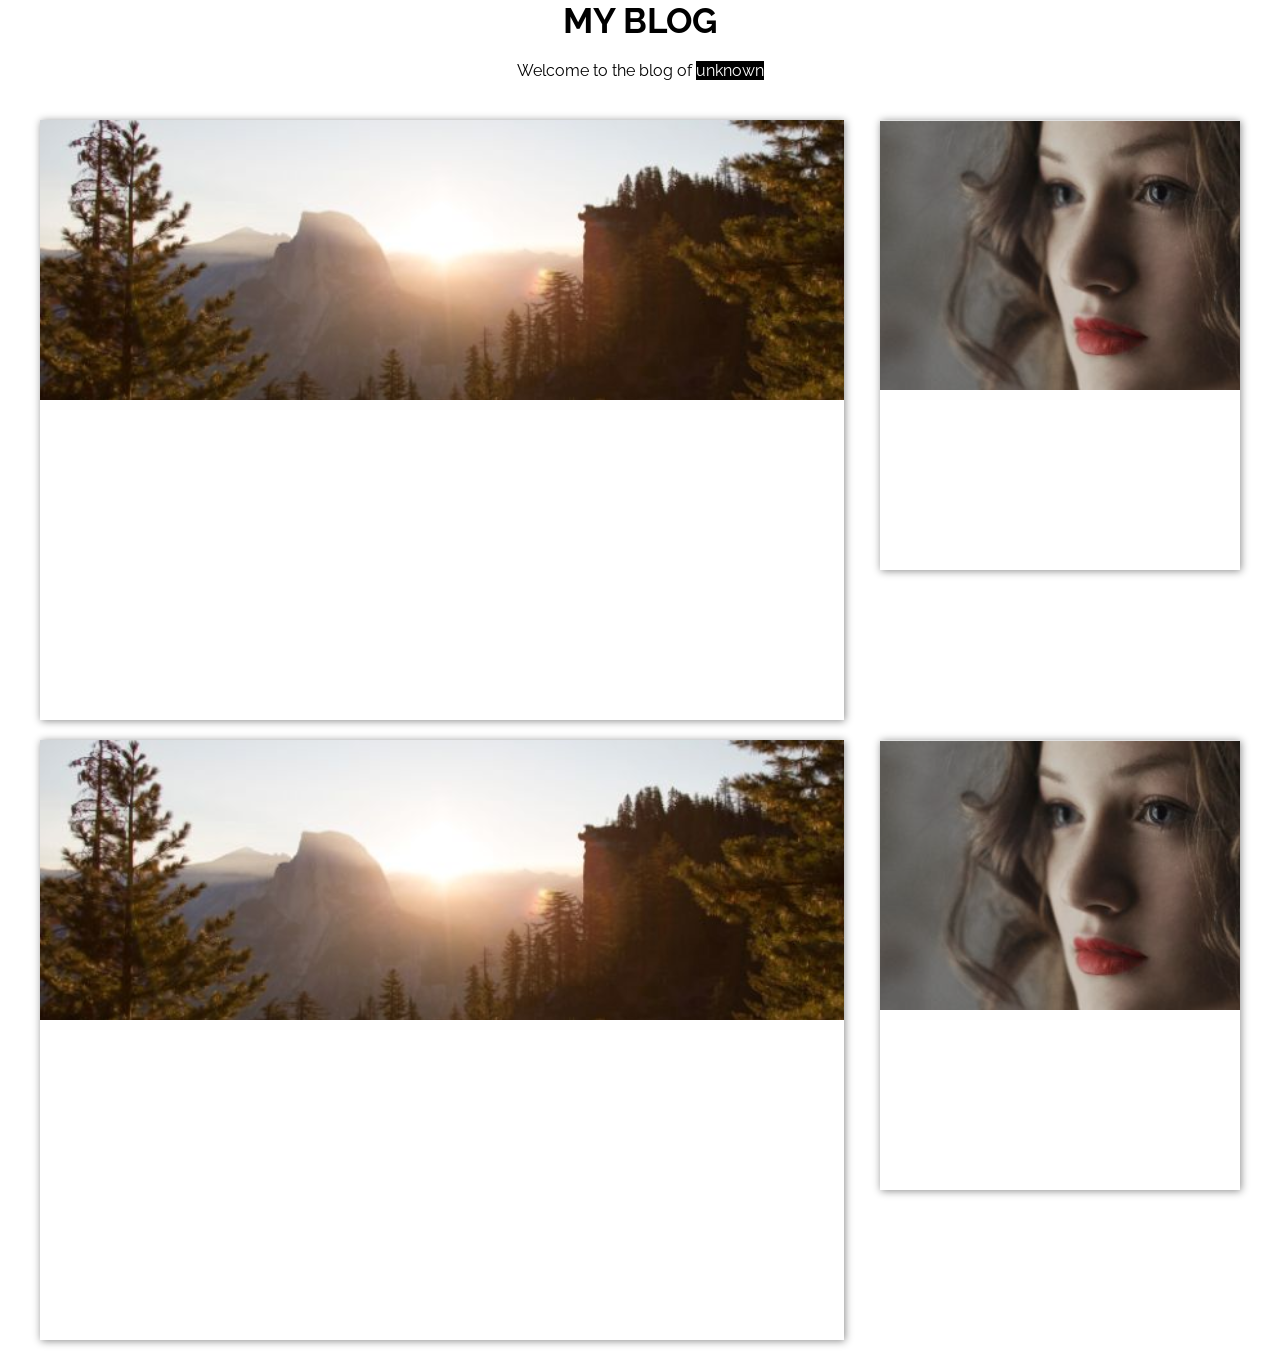
<file: Homework_2/index.html>
<!DOCTYPE html>
<html lang="en">

<head>
    <meta charset="UTF-8">
    <meta name="viewport" content="width=device-width, initial-scale=1.0">
    <link rel="stylesheet" href="../Homework_2/css/style.css">
    <link rel="preconnect" href="https://fonts.googleapis.com">
    <link rel="preconnect" href="https://fonts.gstatic.com" crossorigin>
    <link
        href="https://fonts.googleapis.com/css2?family=Caveat:wght@400..700&family=Raleway:ital,wght@0,100..900;1,100..900&display=swap"
        rel="stylesheet">
    <title>Document</title>
</head>

<body class="container">
    <header class="header">
        <div class="header_tags">
            <h1 class="header_title">MY BLOG</h1>
            <p>Welcome to the blog of <span class="header_unknown_text"> unknown</span></p>
        </div>
    </header>

    <main class="main">
        <div class="main_left"><img src="../Homework_2/images/image.png" alt="rasm"></div>
        <div class="main_right"><img src="../Homework_2/image_2/image.png" alt="rasm"></div>
        <div class="main_left"><img src="../Homework_2/images/image.png" alt="rasm"></div>
        <div class="main_right"><img src="../Homework_2/image_2/image.png" alt="rasm"></div>
    </main>
</body>

</html>
</file>
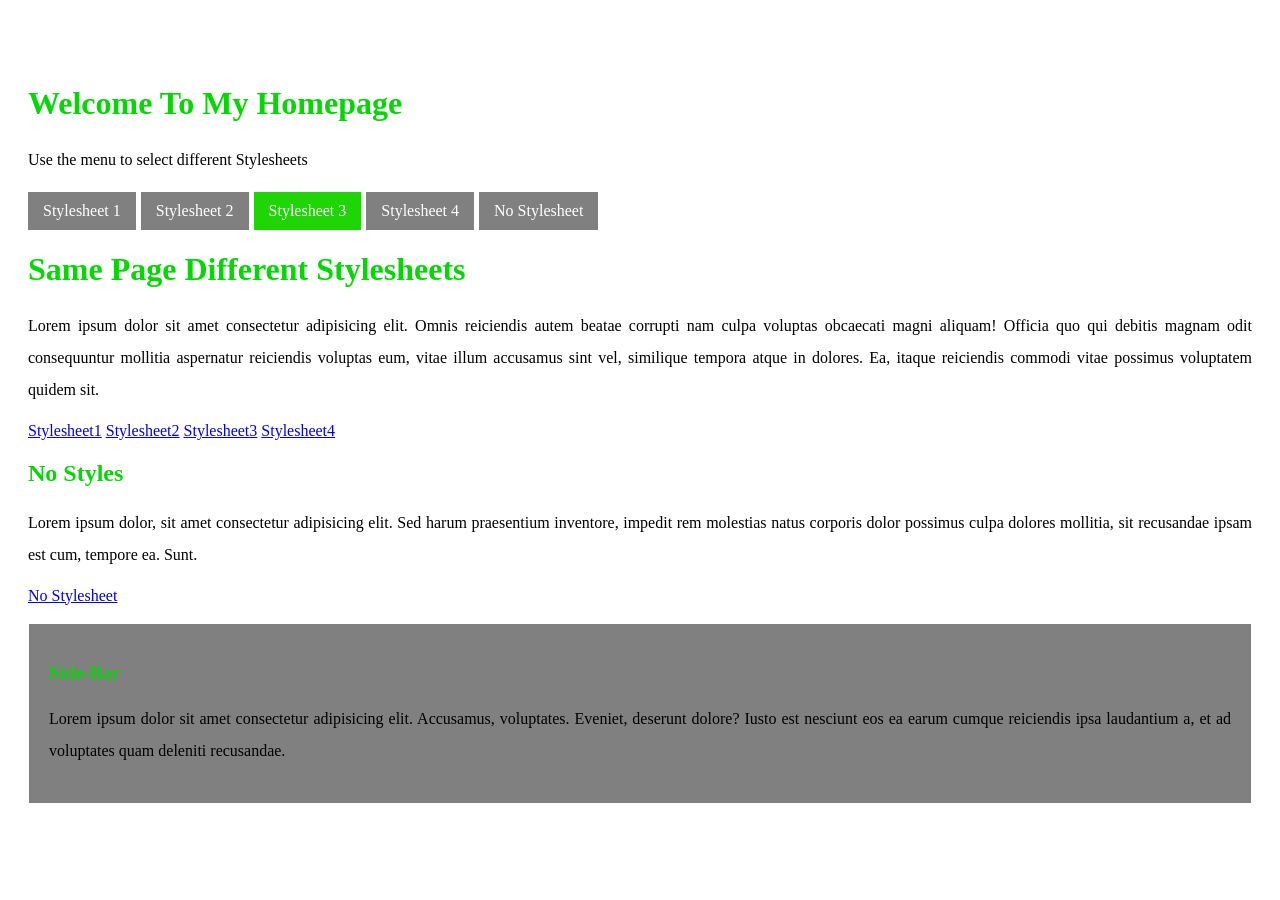
<file: G23/homework.html>
<!DOCTYPE html>
<html lang="en">

<head>
    <meta charset="UTF-8">
    <meta name="viewport" content="width=device-width, initial-scale=1.0">
    <link rel="stylesheet" href="css/homework.css">
    <title>Document</title>
</head>

<body>
    <br>
    <br>
    <div class="style-2_body">
        <h1 class="Header_Style2">Welcome to My Homepage</h1>
        <p class="text">Use the menu to select different Stylesheets</p>
        <ul >
            <li>Stylesheet 1</li>
            <li>Stylesheet 2</li>
            <li class="stylesheet-3">Stylesheet 3</li>
            <li>Stylesheet 4</li>
            <li>No Stylesheet</li>
        </ul>
        <h1 class="Header_Style2">Same Page Different Stylesheets</h1>
        <p class="text">Lorem ipsum dolor sit amet consectetur adipisicing elit. Omnis reiciendis autem beatae corrupti nam culpa
            voluptas obcaecati magni aliquam! Officia quo qui debitis magnam odit consequuntur mollitia aspernatur
            reiciendis voluptas eum, vitae illum accusamus sint vel, similique tempora atque in dolores. Ea, itaque
            reiciendis commodi vitae possimus voluptatem quidem sit.</p>
        <a href="#">Stylesheet1</a>
        <a href="#">Stylesheet2</a>
        <a href="#">Stylesheet3</a>
        <a href="#">Stylesheet4</a>
        <h2 class="Header_Style2">No Styles</h2>
        <p class="text">Lorem ipsum dolor, sit amet consectetur adipisicing elit. Sed harum praesentium inventore, impedit rem
            molestias
            natus corporis dolor possimus culpa dolores mollitia, sit recusandae ipsam est cum, tempore ea. Sunt.</p>

        <a href="#">No Stylesheet</a><br>
        <br>
        <div class="Side-Bar-Style2">
            <h3 class="Header_Style2">Side-Bar</h3>
            <p class="text">Lorem ipsum dolor sit amet consectetur adipisicing elit. Accusamus, voluptates.
                Eveniet, deserunt dolore? Iusto
                est nesciunt eos ea earum cumque reiciendis ipsa laudantium a, et ad voluptates quam deleniti
                recusandae.</p>

        </div>
    </div>
</body>

</html>
</file>
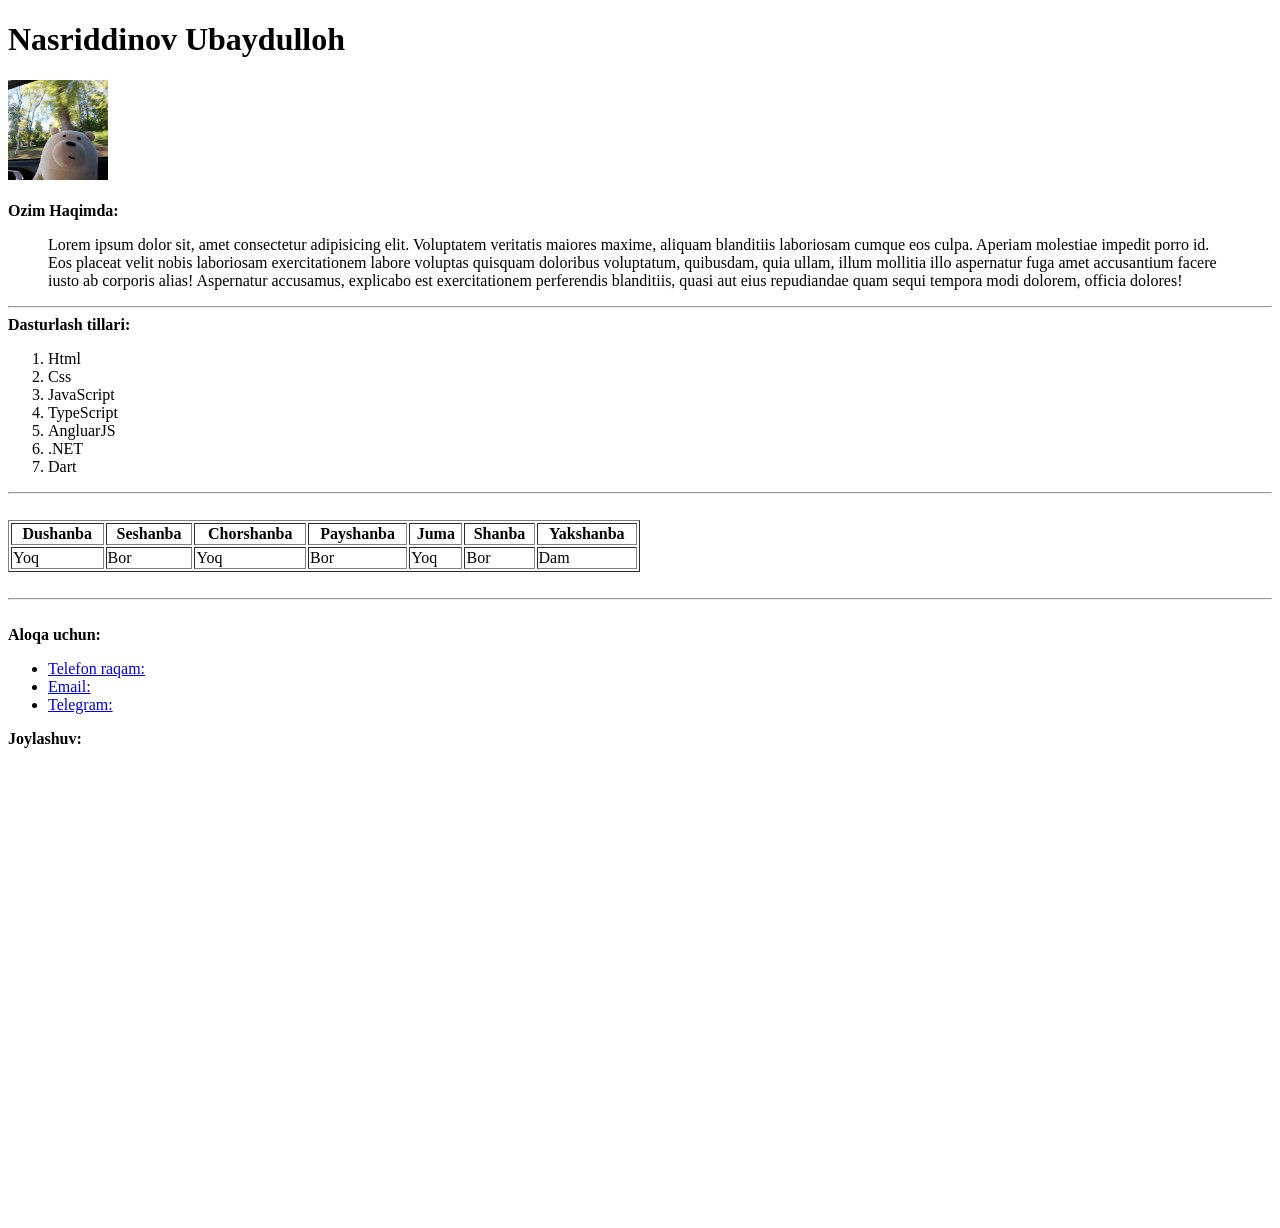
<file: G23/portofilo.html>
<!DOCTYPE html>
<html lang="en">

<head>
    <meta charset="UTF-8">
    <meta name="viewport" content="width=device-width, initial-scale=1.0">
    <title>Document</title>
</head>

<body>
    <H1>Nasriddinov Ubaydulloh</H1>
    <img src="image/photo_2026-01-27_13-45-36.jpg" alt="WTF" width="100" height="100">
    <br>
    <br>
    <strong>Ozim Haqimda: </strong>
    <blockquote>Lorem ipsum dolor sit, amet consectetur adipisicing elit. Voluptatem veritatis maiores maxime, aliquam
        blanditiis laboriosam cumque eos culpa. Aperiam molestiae impedit porro id. Eos placeat velit nobis laboriosam
        exercitationem labore voluptas quisquam doloribus voluptatum, quibusdam, quia ullam, illum mollitia illo
        aspernatur fuga amet accusantium facere iusto ab corporis alias! Aspernatur accusamus, explicabo est
        exercitationem perferendis blanditiis, quasi aut eius repudiandae quam sequi tempora modi dolorem, officia
        dolores!</blockquote>
    <hr>
    <strong>Dasturlash tillari:</strong>
    <ol>
        <li>Html</li>
        <li>Css</li>
        <li>JavaScript</li>
        <li>TypeScript</li>
        <li>AngluarJS</li>
        <li>.NET</li>
        <li>Dart</li>
    </ol>
    <hr>
    <br>
    <table border="1" style="width: 50%;">
        <thead>
            <tr>
                <th>Dushanba</th>
                <th>Seshanba</th>
                <th>Chorshanba</th>
                <th>Payshanba</th>
                <th>Juma</th>
                <th>Shanba</th>
                <th>Yakshanba</th>
            </tr>
        <tbody>
            <tr>
                <td>Yoq</td>
                <td>Bor</td>
                <td>Yoq</td>
                <td>Bor</td>
                <td>Yoq</td>
                <td>Bor</td>
                <td>Dam</td>
            </tr>
        </tbody>
    </table>
    <br>
    <hr>
    <br>
    <Strong>Aloqa uchun: </Strong>
    <ul>
        <li> <a href="tel:+998910032105" target="_blank">Telefon raqam:</a></li>
        <li><a href="mailto:ubaydulloh.nasriddinov@gmail.com" target="_blank">Email:</a></li>
        <li> <a href="https://t.me/ubaydullox2105" target="_blank">Telegram:</a></li>
    </ul>

    <strong>Joylashuv:</strong>
    <br>
    <br>

    <iframe
        src="https://www.google.com/maps/embed?pb=!1m18!1m12!1m3!1d15974.799759661531!2d69.22146648138904!3d41.23162096471068!2m3!1f0!2f0!3f0!3m2!1i1024!2i768!4f13.1!3m3!1m2!1s0x38ae618fd6e20b9b%3A0xf99b9dffcbef9429!2zMi3QkdC10LrQsNGC!5e0!3m2!1sru!2s!4v1772109244028!5m2!1sru!2s"
        width="600" height="450" style="border:0;" allowfullscreen="" loading="lazy"
        referrerpolicy="no-referrer-when-downgrade"></iframe>
</body>

</html>
</file>
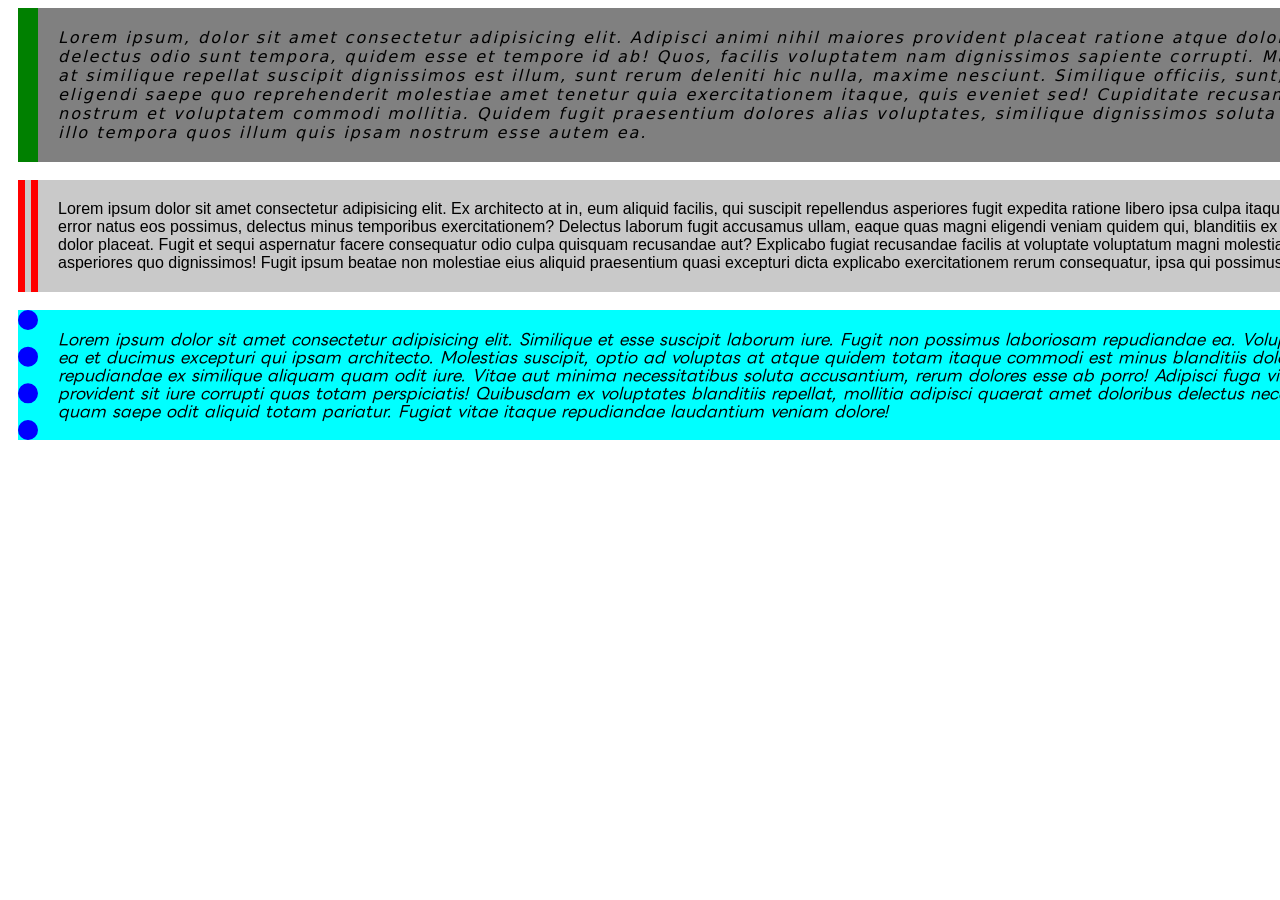
<file: G23/task1.html>
<!DOCTYPE html>
<html lang="en">

<head>
    <meta charset="UTF-8">
    <meta name="viewport" content="width=device-width, initial-scale=1.0">
    <link rel="stylesheet" href="css/task1.css">
    <link rel="preconnect" href="https://fonts.googleapis.com">
    <link rel="preconnect" href="https://fonts.gstatic.com" crossorigin>
    <link href="https://fonts.googleapis.com/css2?family=Allkin&family=Bpmf+Huninn&family=LINE+Seed+JP&display=swap"
        rel="stylesheet">
    <title>Document</title>
</head>

<body>
    <div class="lorem1">Lorem ipsum, dolor sit amet consectetur adipisicing elit. Adipisci animi nihil maiores provident
        placeat ratione atque doloribus a tenetur delectus odio sunt tempora, quidem esse et tempore id ab! Quos,
        facilis voluptatem nam dignissimos sapiente corrupti. Maiores voluptatum at similique repellat suscipit
        dignissimos est illum, sunt rerum deleniti hic nulla, maxime nesciunt. Similique officiis, sunt, qui atque
        eligendi saepe quo reprehenderit molestiae amet tenetur quia exercitationem itaque, quis eveniet sed! Cupiditate
        recusandae libero nostrum et voluptatem commodi mollitia. Quidem fugit praesentium dolores alias voluptates,
        similique dignissimos soluta ut quaerat fuga illo tempora quos illum quis ipsam nostrum esse autem ea. </div>
    <br>
    <div class="lorem2">Lorem ipsum dolor sit amet consectetur adipisicing elit. Ex architecto at in, eum aliquid
        facilis, qui suscipit repellendus asperiores fugit expedita ratione libero ipsa culpa itaque unde illum
        perspiciatis error natus eos possimus, delectus minus temporibus exercitationem? Delectus laborum fugit
        accusamus ullam, eaque quas magni eligendi veniam quidem qui, blanditiis ex maxime sint cupiditate dolor
        placeat. Fugit et sequi aspernatur facere consequatur odio culpa quisquam recusandae aut? Explicabo fugiat
        recusandae facilis at voluptate voluptatum magni molestiae tempore rerum, asperiores quo dignissimos! Fugit
        ipsum beatae non molestiae eius aliquid praesentium quasi excepturi dicta explicabo exercitationem rerum
        consequatur, ipsa qui possimus nam.</div>
    <br>
    <div class="lorem3">Lorem ipsum dolor sit amet consectetur adipisicing elit. Similique et esse suscipit laborum
        iure. Fugit non possimus laboriosam repudiandae ea. Voluptates praesentium, ea et ducimus excepturi qui ipsam
        architecto. Molestias suscipit, optio ad voluptas at atque quidem totam itaque commodi est minus blanditiis
        dolor tempore repudiandae ex similique aliquam quam odit iure. Vitae aut minima necessitatibus soluta
        accusantium, rerum dolores esse ab porro! Adipisci fuga vitae voluptatem provident sit iure corrupti quas totam
        perspiciatis! Quibusdam ex voluptates blanditiis repellat, mollitia adipisci quaerat amet doloribus delectus
        necessitatibus omnis quam saepe odit aliquid totam pariatur. Fugiat vitae itaque repudiandae laudantium veniam
        dolore!</div>
</body>

</html>
</file>
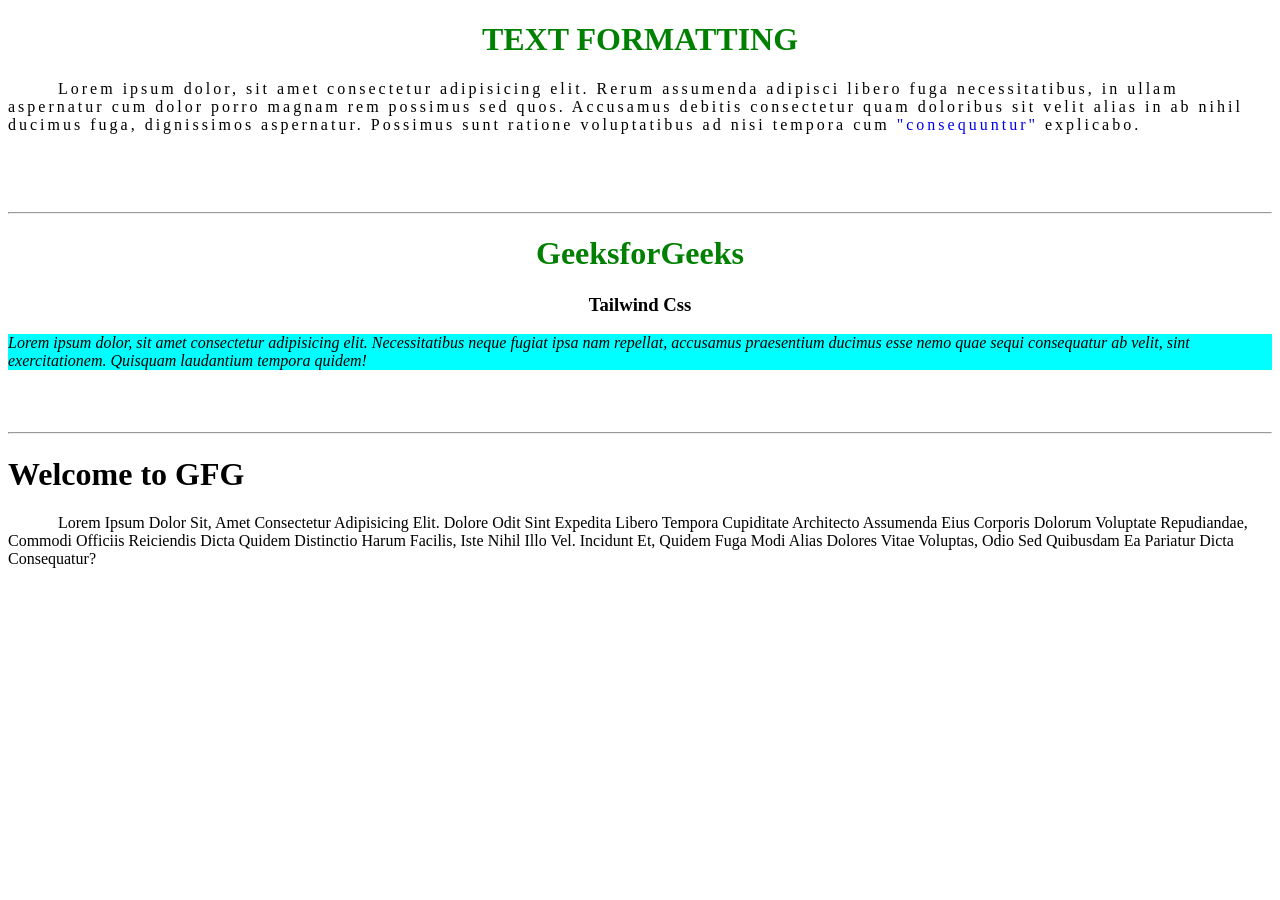
<file: G23/usingcss.html>
<!DOCTYPE html>
<html lang="en">

<head>
    <meta charset="UTF-8">
    <meta name="viewport" content="width=device-width, initial-scale=1.0">
    <link rel="stylesheet" href="css/style2.css"> <!--Link to css-->
    <title>Document</title>
</head>

<body>

    <h1 class="text_formatting">text formatting</h1>
    <p class="text">Lorem ipsum dolor, sit amet consectetur adipisicing elit. Rerum assumenda adipisci libero fuga
        necessitatibus, in
        ullam aspernatur cum dolor porro magnam rem possimus sed quos. Accusamus debitis consectetur quam doloribus
        sit
        velit alias in ab nihil ducimus fuga, dignissimos aspernatur. Possimus sunt ratione voluptatibus ad nisi
        tempora
        cum <span><a href="#" class="td">"consequuntur"</a></span> explicabo.</p>


    <br>
    <br>
    <br>
    <hr>

    <h1 class="Geek">GeeksforGeeks</h1>
    <h3 class="tailwind">Tailwind Css</h3>
    <div class="italy_text">
        <i>Lorem ipsum dolor, sit amet consectetur adipisicing elit. Necessitatibus neque fugiat ipsa nam repellat,
            accusamus praesentium ducimus esse nemo quae sequi consequatur ab velit, sint exercitationem. Quisquam
            laudantium tempora quidem!</i>
    </div>

    <br><br><br>
    <hr>
    <h1>Welcome to GFG</h1>
    <p class="GFG_text">Lorem ipsum dolor sit, amet consectetur adipisicing elit. Dolore odit sint expedita libero
        tempora cupiditate architecto assumenda eius corporis dolorum voluptate repudiandae, commodi officiis reiciendis
        dicta quidem distinctio harum facilis, iste nihil illo vel. Incidunt et, quidem fuga modi alias dolores vitae
        voluptas, odio sed quibusdam ea pariatur dicta consequatur?</p>

</body>

</html>

<!-- Inline atribute ichidan style ochish : <p style="color: red;"> sdsd</p> -->
<!-- Internal tepadan style ochish -->
<!-- Externall css fayl ochis -->
<!-- class ga bir nechta class berish mumkin va css da xoxlaganimi chaqirib ishlaish mumkin  -->
</file>
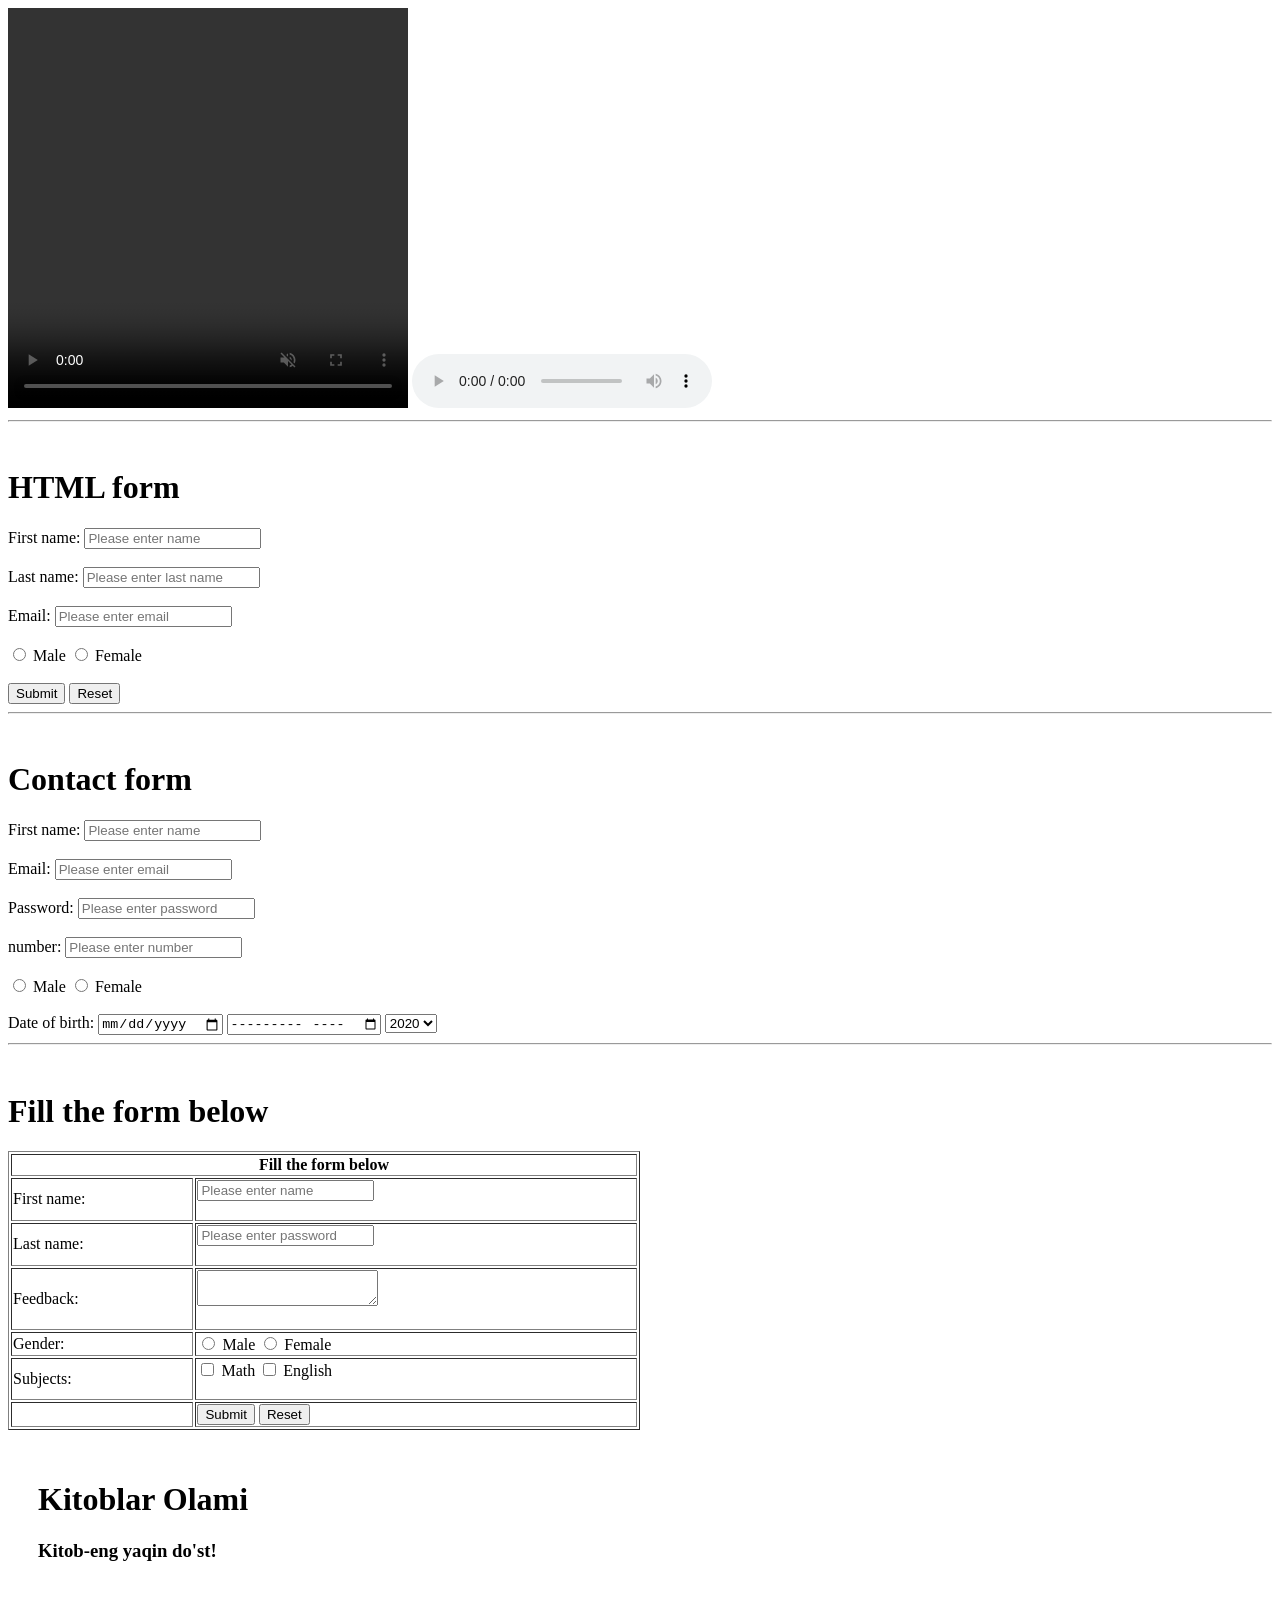
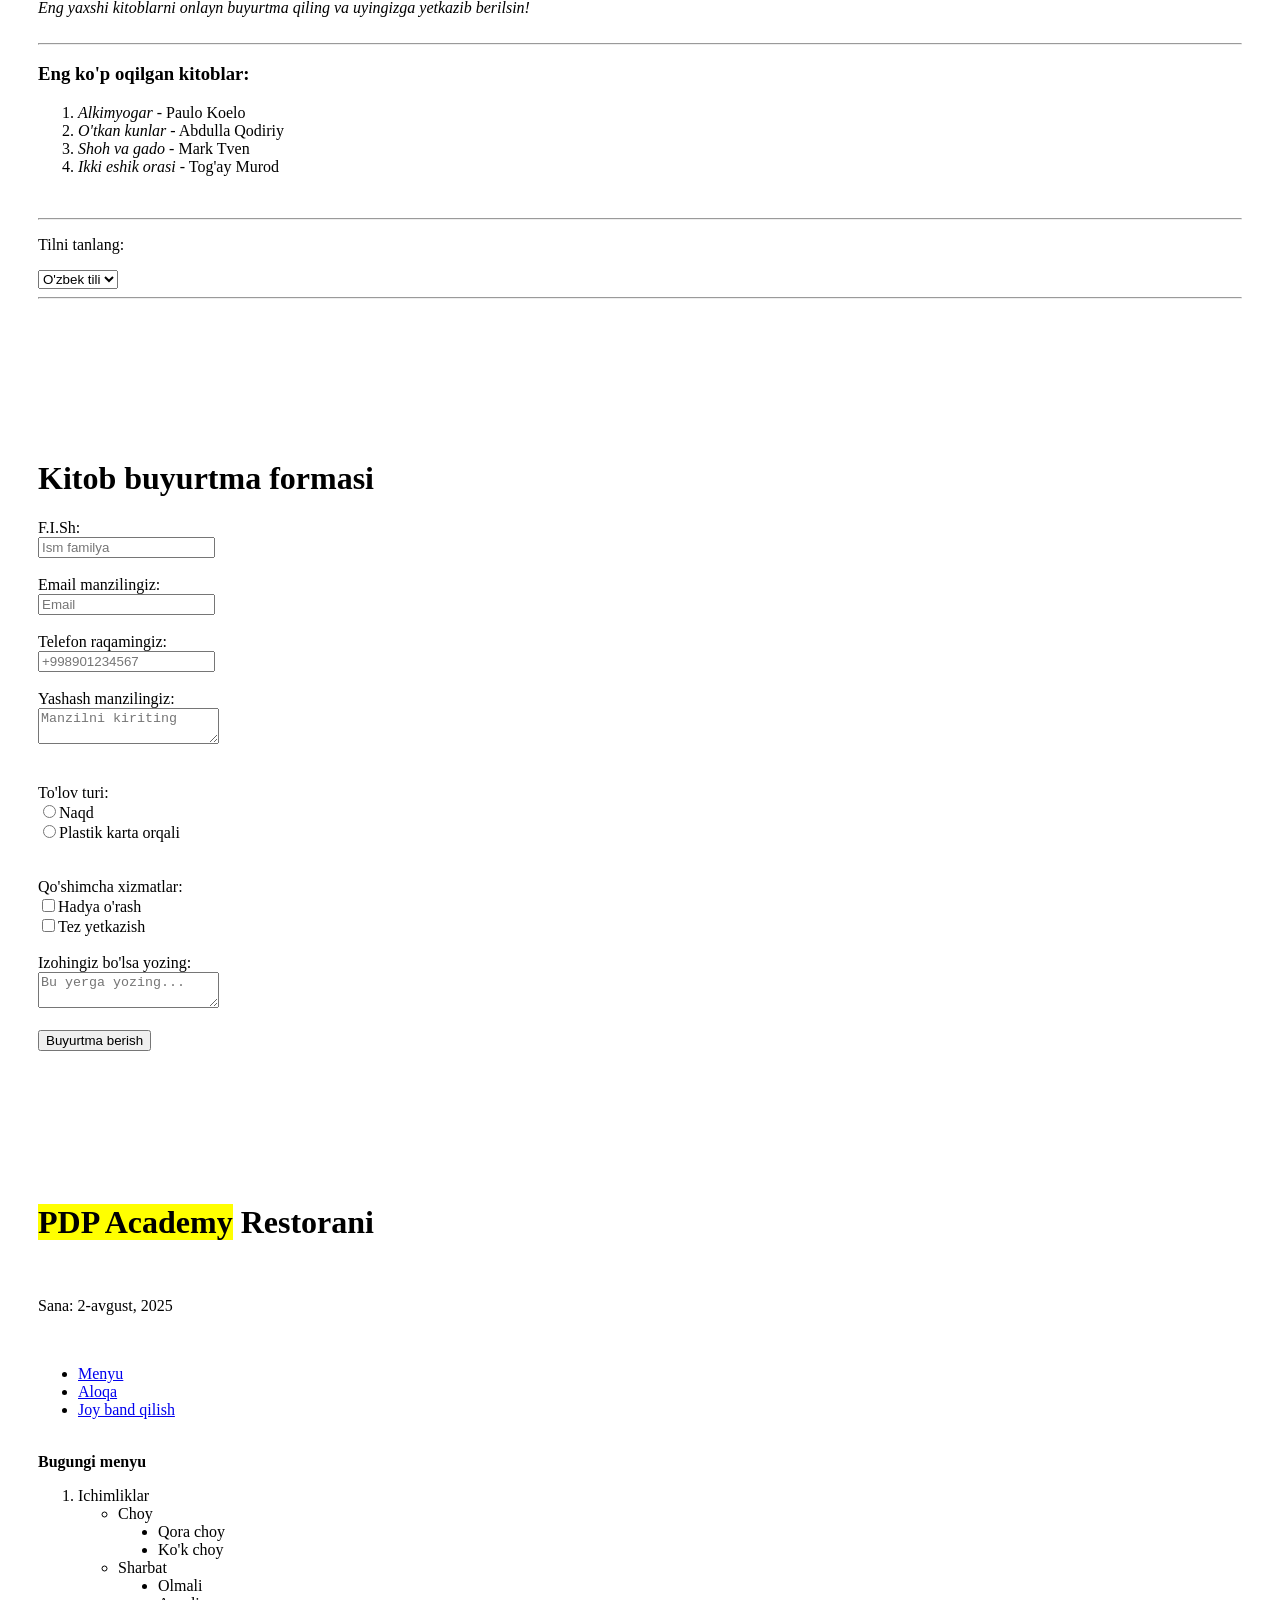
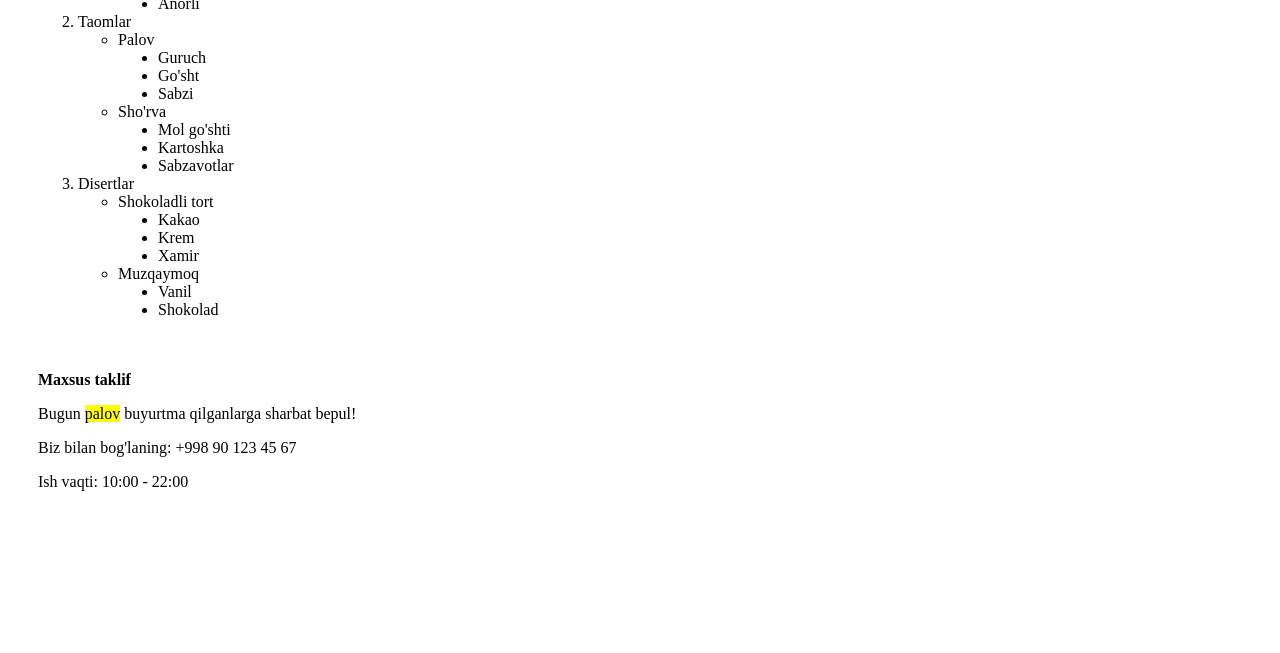
<file: G23/web.html>
<!DOCTYPE html>
<html lang="en">

<head>
    <meta charset="UTF-8">
    <meta name="viewport" content="width=device-width, initial-scale=1.0">
    <title>Document</title>
</head>

<body>
    <style>
        html {
            scroll-behavior: smooth;
        }
    </style>
    <!--Scrool uchun kere-->

    <video controls muted autoplay loop src="/video/SaveVid_Net_AQOSGjw2e35ntrIj8ZJmUFmJbFMCPhPYU_f7FRWYpRF4xwQ9eoy.mp4"
        style="width: 400px; height: 400px;"></video>
    <!--Video uchun kere (controls : video stop skip...), (muted:ovozni ochirib yoqishga), (autoplay:avtomat ishlaydi qoshilganda sayt) , (loop:qayta qoyvoradi)-->
    <audio controls src="/audio/Konsta - Sengacha (Official Music Video).mp3"></audio>









    <hr>
    <br>
    <h1>HTML form</h1>
    <form>
        <label for="name">First name: </label>
        <input type="text" id="name" placeholder="Please enter name"> <br><br>
        <label for="last_name">Last name: </label>
        <input type="text" id="last_name" placeholder="Please enter last name"><br><br>
        <label for="email">Email: </label>
        <input type="email" id="email" placeholder="Please enter email"><br><br>
        <input type="radio" name="gender" id="male">
        <label for="male">Male</label>
        <input type="radio" name="gender" id="female">
        <label for="female">Female</label><br><br>
        <input type="submit" value="Submit">
        <input type="reset" value="Reset">
    </form>

    <hr>
    <br>
    <h1>Contact form</h1>
    <form>
        <label for="name">First name: </label>
        <input type="text" id="name" placeholder="Please enter name"> <br><br>
        <label for="email">Email: </label>
        <input type="email" id="email" placeholder="Please enter email"><br><br>
        <label for="password">Password: </label>
        <input type="password" id="password" placeholder="Please enter password"><br><br>
        <label for="number">number:</label>
        <input type="number" id="number" placeholder="Please enter number"><br><br>
        <input type="radio" name="gender" id="male">
        <label for="male">Male</label>
        <input type="radio" name="gender" id="female">
        <label for="female">Female</label><br><br>
        <label for="Date_of_birth">Date of birth:</label>
        <input type="date" id="Date_of_birth">
        <input type="month">
        <select name="year" id="year">
            <option value="2020">2020</option>
            <option value="2021">2021</option>
            <option value="2022">2022</option>
        </select>
    </form>
    <hr>
    <br>
    <h1>Fill the form below</h1>
    <form>



    </form>


    <table border="1" , style="width: 50%;">
        <thead>
            <tr>
                <th colspan="2">Fill the form below</th>
            </tr>
        </thead>
        <tbody>
            <tr>
                <td>
                    <label for="name">First name: </label>
                </td>
                <td>
                    <input type="text" id="name" placeholder="Please enter name"> <br><br>
                </td>
            </tr>
            <tr>
                <td>
                    <label for="password">Last name: </label>

                </td>
                <td>
                    <input type="password" id="password" placeholder="Please enter password"><br><br>

                </td>
            </tr>
            <tr>
                <td>
                    <label for="feedback">Feedback: </label>
                </td>
                <td>
                    <textarea name="feedback" id="feedback"></textarea><br><br>
                </td>
            </tr>
            <tr>
                <td>
                    <label for="Gender">Gender:</label>
                </td>
                <td>
                    <input type="radio" name="gender" id="male">
                    <label for="male">Male</label>
                    <input type="radio" name="gender" id="female">
                    <label for="female">Female</label>
                </td>
            </tr>
            <tr>
                <td>
                    <label>Subjects:</label>
                </td>
                <td>
                    <input type="checkbox" name="subjects" id="math">
                    <label for="math">Math</label>
                    <input type="checkbox" id="english">
                    <label for="english">English</label> <br><br>
                </td>
            </tr>
            <tr>
                <td></td>
                <td> <input type="submit" value="Submit">
                    <input type="reset" value="Reset">
                </td>
            </tr>

        </tbody>
    </table>


    <div style="padding: 30px;">
    <h1>Kitoblar Olami</h1>
    <h3>Kitob-eng yaqin do'st!</h3>
    <br>
    <i>Eng yaxshi kitoblarni onlayn buyurtma qiling va uyingizga yetkazib berilsin!</i>
    <br>
    <br>
    <hr>
    <h3>Eng ko'p oqilgan kitoblar:</h3>
    <ol>
        <li><i>Alkimyogar</i> - Paulo Koelo</li>
        <li><i>O'tkan kunlar </i>- Abdulla Qodiriy</li>
        <li><i>Shoh va gado </i>- Mark Tven</li>
        <li><i>Ikki eshik orasi </i>- Tog'ay Murod</li>
    </ol>
    <br>
    <hr>
    <p>Tilni tanlang:</p>
    <select name="language" id="language">
        <option value="O'zbek tili">O'zbek tili</option>
        <option value="Rus tili">Rus tili</option>
        <option value="Inliz tili">Ingliz tili</option>
    </select>
    <hr>
    </div>

    <br>
    <br>
    <br>
    <br>


    <div style="padding: 30px;">
    <h1>Kitob buyurtma formasi</h1>
    <label for="name">F.I.Sh:</label><br>
    <input type="text" id="name" placeholder="Ism familya"><br><br>
    <label for="email">Email manzilingiz:</label><br>
    <input type="email" id="email" placeholder="Email"><br><br>
    <label for="number">Telefon raqamingiz:</label><br>
    <input type="number" id="number" placeholder="+998901234567"><br><br>
    <label for="location">Yashash manzilingiz:</label><br>
    <textarea name="location" id="location" placeholder="Manzilni kiriting"></textarea>
    <br>
    <br>
    <br>
    <label for="payment">To'lov turi:</label><br>
    <input type="radio" name="payment">Naqd</option><br>
    <input type="radio" name="payment">Plastik karta orqali</option>
    <br><br><br>
    <label for="services">Qo'shimcha xizmatlar:</label><br>
    <input type="checkbox" id="fast-delivery">Hadya o'rash</option><br>
    <input type="checkbox" id="services">Tez yetkazish</option><br><br>
    <label for="comment">Izohingiz bo'lsa yozing:</label><br>
    <textarea name="comment" id="comment" placeholder="Bu yerga yozing..."></textarea>
    <br>
    <br>
    <input type="submit" value="Buyurtma berish">
    <br>
    </div>

    <br>
    <br>
    <br>
    <br>

    <div style="padding: 30px;">
    <h1><mark>PDP Academy</mark> Restorani</h1>
    <br>
    <p>Sana: 2-avgust, 2025</p>
    <br>
    <ul>
        <li><a href="#">Menyu</a></li>
        <li><a href="#">Aloqa</a></li>
        <li><a href="#">Joy band qilish</a></li>
    </ul><br>
    <strong>Bugungi menyu</strong>
    <ol>
        <li>Ichimliklar
            <ul>
                <li>Choy
                    <ul style="list-style-type: disc;">
                        <li>Qora choy</li>
                        <li>Ko'k choy</li>
                    </ul>
                </li>
                <li>Sharbat
                    <ul style="list-style-type: disc;">
                        <li>Olmali</li>
                        <li>Anorli</li>
                    </ul>
                </li>
            </ul>
        </li>
        <li>Taomlar
            <ul>
                <li>Palov
                    <ul style="list-style-type: disc;">
                        <li>Guruch</li>
                        <li>Go'sht</li>
                        <li>Sabzi</li>
                    </ul>
                </li>
                <li>Sho'rva
                    <ul style="list-style-type: disc;">
                        <li>Mol go'shti</li>
                        <li>Kartoshka</li>
                        <li>Sabzavotlar</li>
                    </ul>
                </li>
            </ul>
        </li>
        <li>Disertlar
            <ul>
                <li>Shokoladli tort
                    <ul style="list-style-type: disc;">
                        <li>Kakao</li>
                        <li>Krem</li>
                        <li>Xamir</li>
                    </ul>
                </li>
                <li>Muzqaymoq
                    <ul style="list-style-type: disc;">
                        <li>Vanil</li>
                        <li>Shokolad</li>
                    </ul>
                </li>
            </ul>
        </li>
    </ol>
    <br>
    <br>
    <strong>Maxsus taklif</strong>
    <p>Bugun <mark>palov</mark> buyurtma qilganlarga sharbat bepul!</p>
    <p>Biz bilan bog'laning: +998 90 123 45 67</p>
    <p>Ish vaqti: 10:00 - 22:00</p>
    </div>

    <br>
    <br>
    <br>
    <br>
    <br>
    <br>
</body>

</html>
</file>
<file: Homework_2/css/style.css>
* {
    padding: 0;
    margin: 0;
    box-sizing: border-box;
    font-family: "Raleway", sans-serif;
    box-sizing: border-box;
}

.container{
    max-width: 1240px;
    padding: 0 20px;
    margin: 0 auto;
}

.header{
    text-align: center;
    align-items: center;
}

.header_title{
    font-size: 35px;
    padding-bottom: 20px;
}

.header_unknown_text{
    background-color: black;
    color: white;
}

.main{
    margin-top: 40px;
}

.main_left{
    display: inline-block;
    width: 67%;
    float: left;
    box-shadow: 1px 1px 8px rgb(138, 138, 138);
    height: 600px;
    margin-bottom: 20px;
}

.main_right{
    display: inline-block;
    width: 30%;
    float: right;
    box-shadow: 1px 1px 8px rgb(138, 138, 138);
    height: 450px;
    margin-bottom: 10px;
}

.main_left, .main_right {
    overflow: hidden; 
}
</file>
<file: G23/css/homework.css>
.style-2_body {
    background-color: white; 
    padding: 20px;
}

.Header_Style2 {
    color: rgb(5, 215, 5); 
    text-transform: capitalize; 
}

.text {
    color: black;
    text-align: justify; 
    line-height: 2; 
    font-size: 16px; 
}

ul {
    padding: 0; 
    display: flex;  /* Yonma yon qiladi*/
    list-style-type: none; /* Raqam yoki nuqta olib tashlaydi */
}

ul li {
    background-color: gray; 
    color: white;
    padding: 10px 15px;
    margin-right: 5px;
    cursor: pointer; /* Kursorni pointer qiladi (barmoqcha)*/
}

.stylesheet-3{
    background-color: rgb(31, 213, 6);
}

.Side-Bar-Style2 {
    background-color: gray; 
    padding: 20px;
    border: 1px solid white;
}

.side-bar_text {
    color: rgb(78, 74, 74);
    text-align: left;
}
</file>
<file: G23/css/task1.css>
.lorem1 {
    background-color: gray;
    border-left: 20px solid green;
    border-top-right-radius: 50px;
    margin-left: 10px;
    margin-right: 20px;
    padding: 20px;
    letter-spacing: 2px;
    width: 1400px;
    font-family: "Allkin", system-ui;
    font-style: italic;
}

.lorem2 {
    background-color: rgba(0, 0, 0, 0.211);
    border-left: 20px double red;
    border-bottom-right-radius: 50px;
    margin-left: 10px;
    margin-right: 20px;
    padding: 20px;
    font-family: "Bpmf Huninn", sans-serif;
    width: 1400px;
}

.lorem3 {
    background-color: aqua;
    border-left: 20px dotted blue;
    border-bottom-right-radius: 50px;
    border-top-right-radius: 50px;
    margin-left: 10px;
    margin-right: 20px;
    padding: 20px;
    width: 1400px;
    font-family: "LINE Seed JP", sans-serif;
    font-style: italic;
}
</file>
<file: G23/css/style2.css>
.text_formatting{
    color: green;
    text-align: center;
    text-transform: uppercase;
}

.text{
    text-indent: 50px;
    letter-spacing: 3px;
    text-decoration: none;
}

.td{
    text-decoration: none;
}

.italy_text{
    background-color: aqua;
}

.Geek{
    color: green;
    text-align: center;
}

.tailwind{
    text-align: center;
}

.GFG_text{
    text-indent: 50px;
    text-transform: capitalize;
}
</file>
